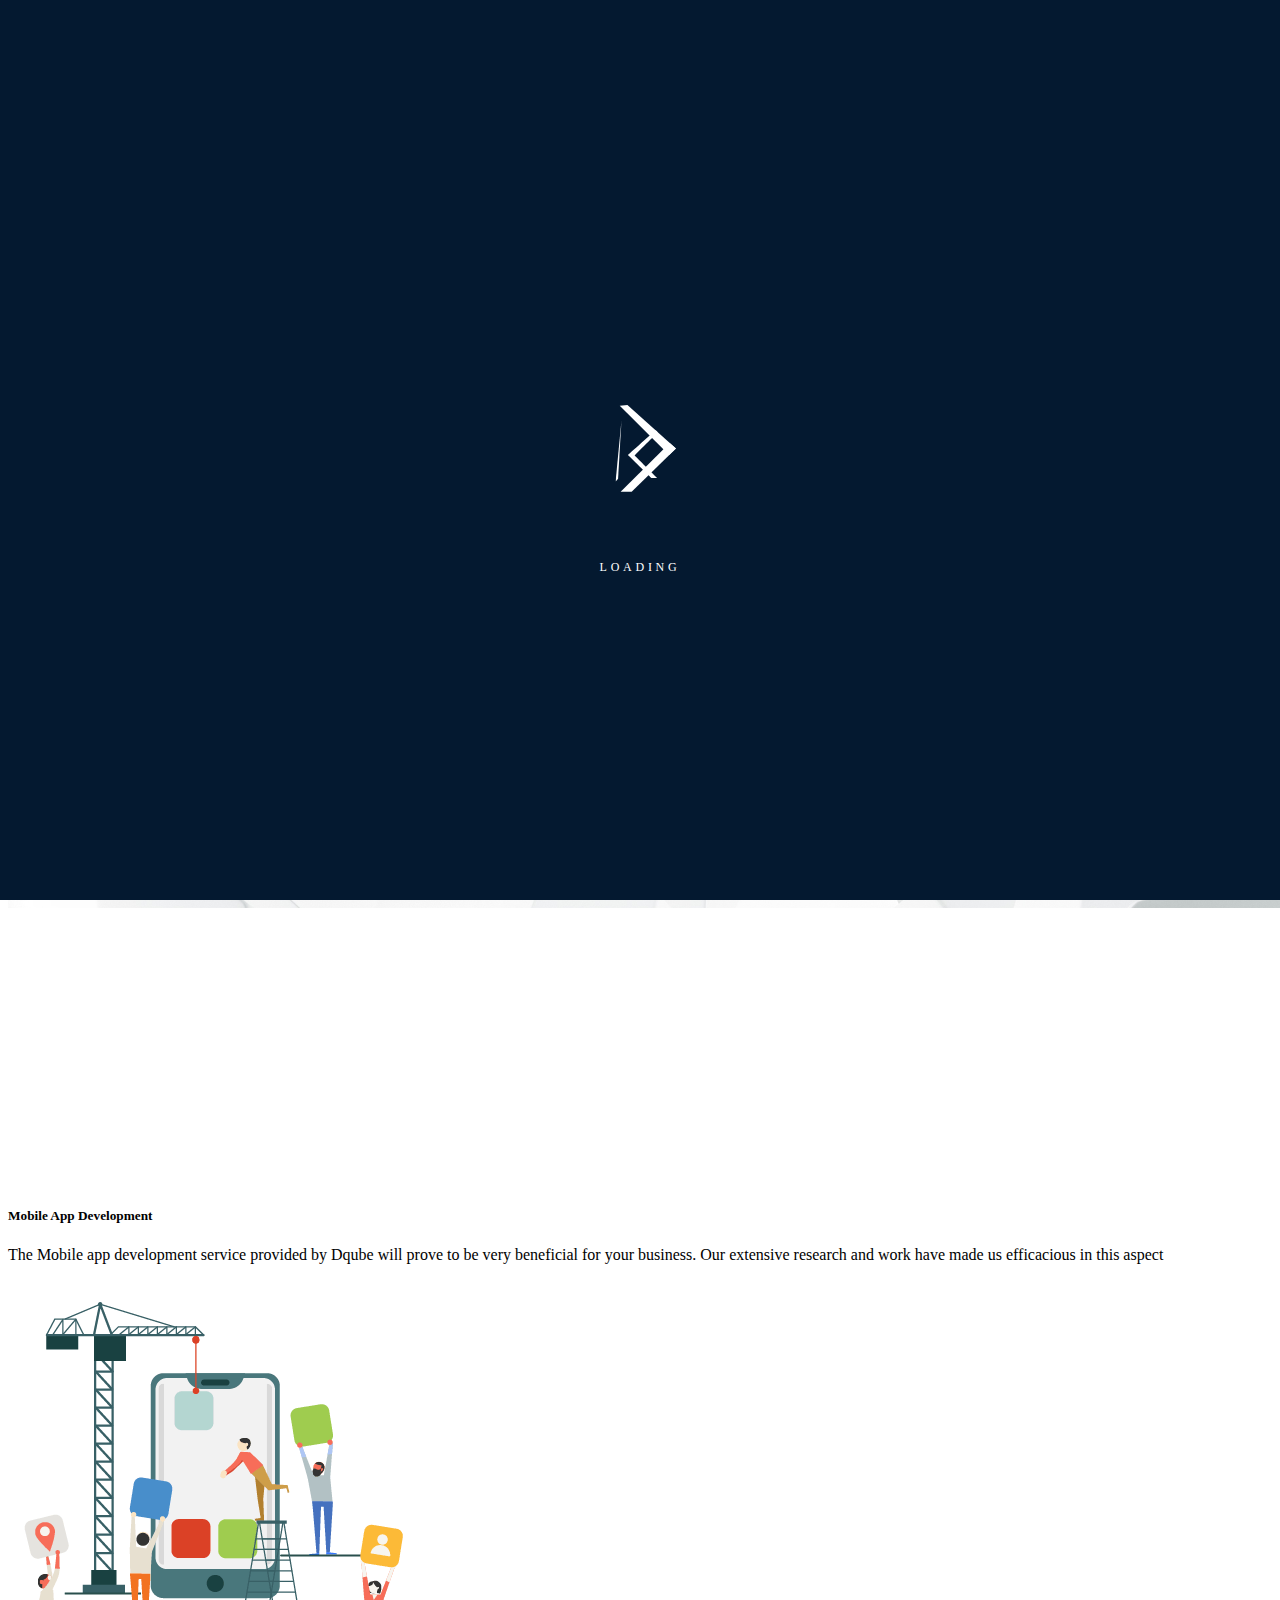
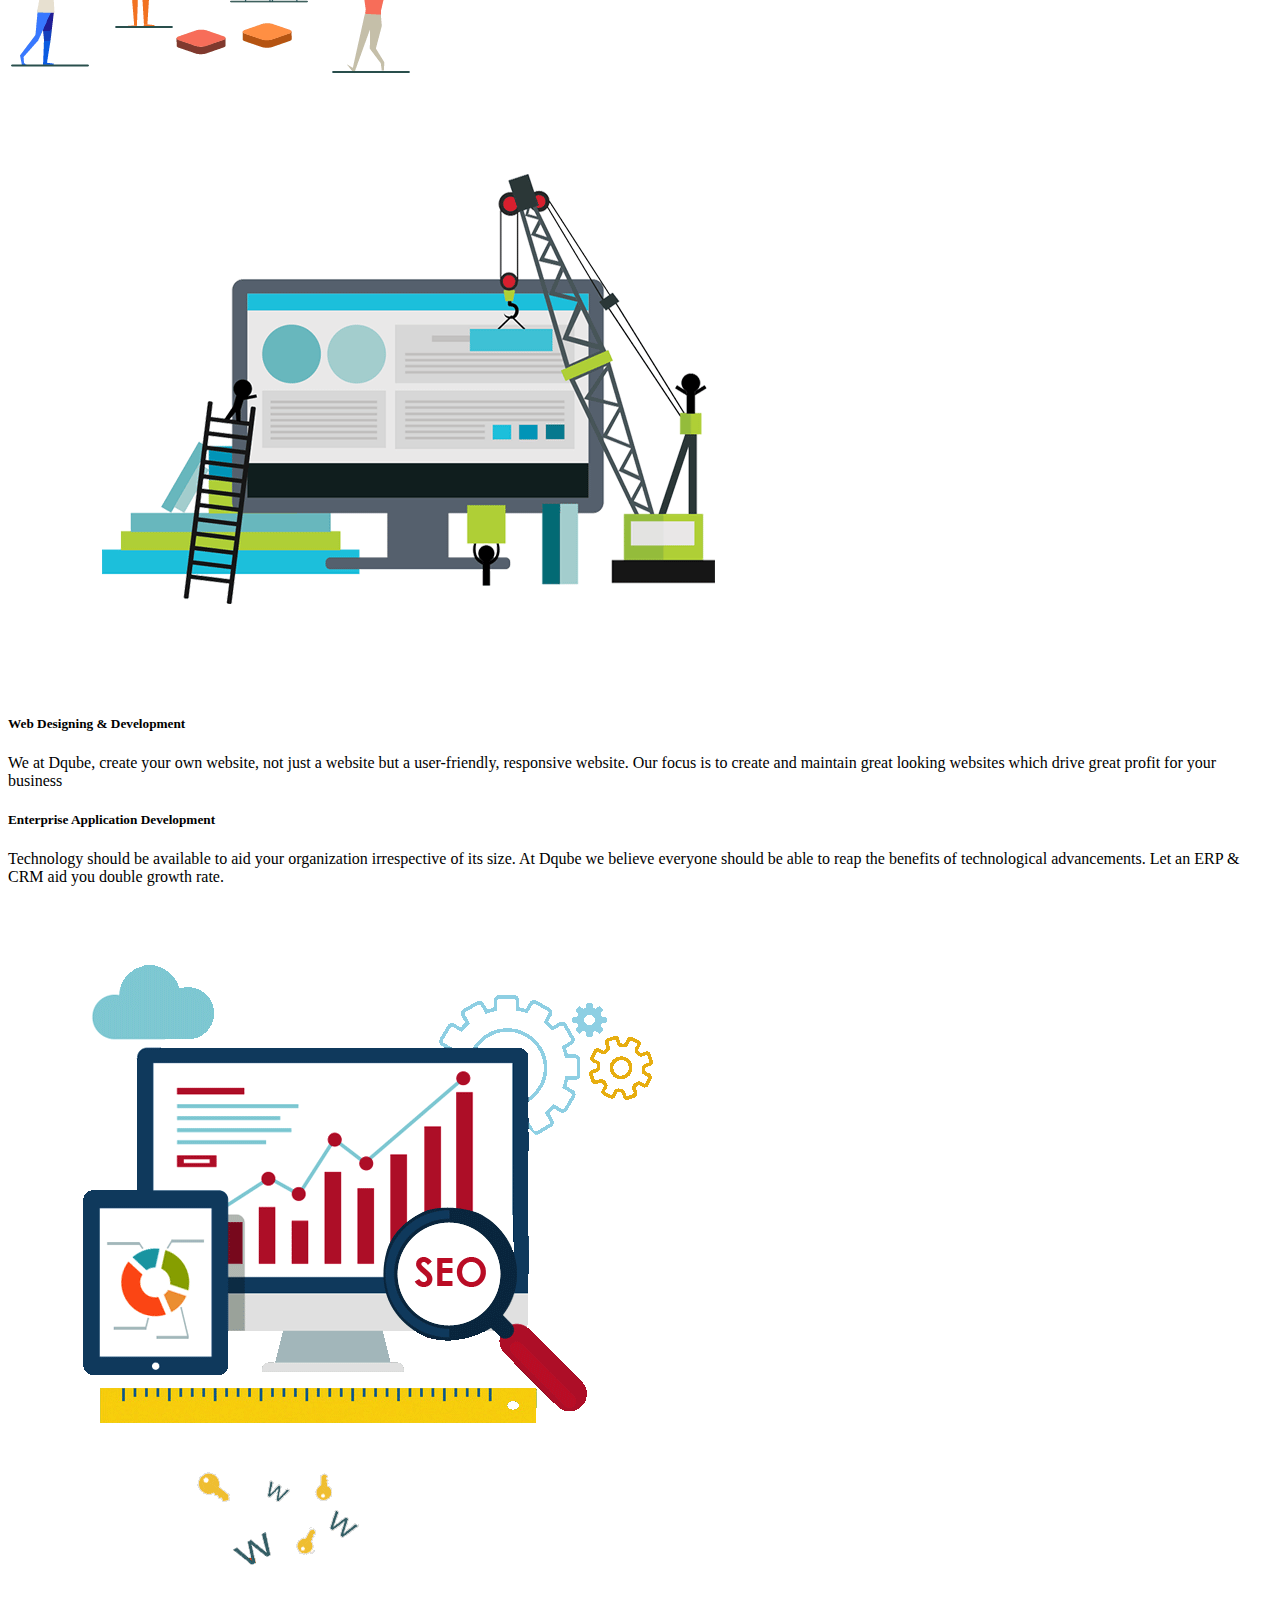
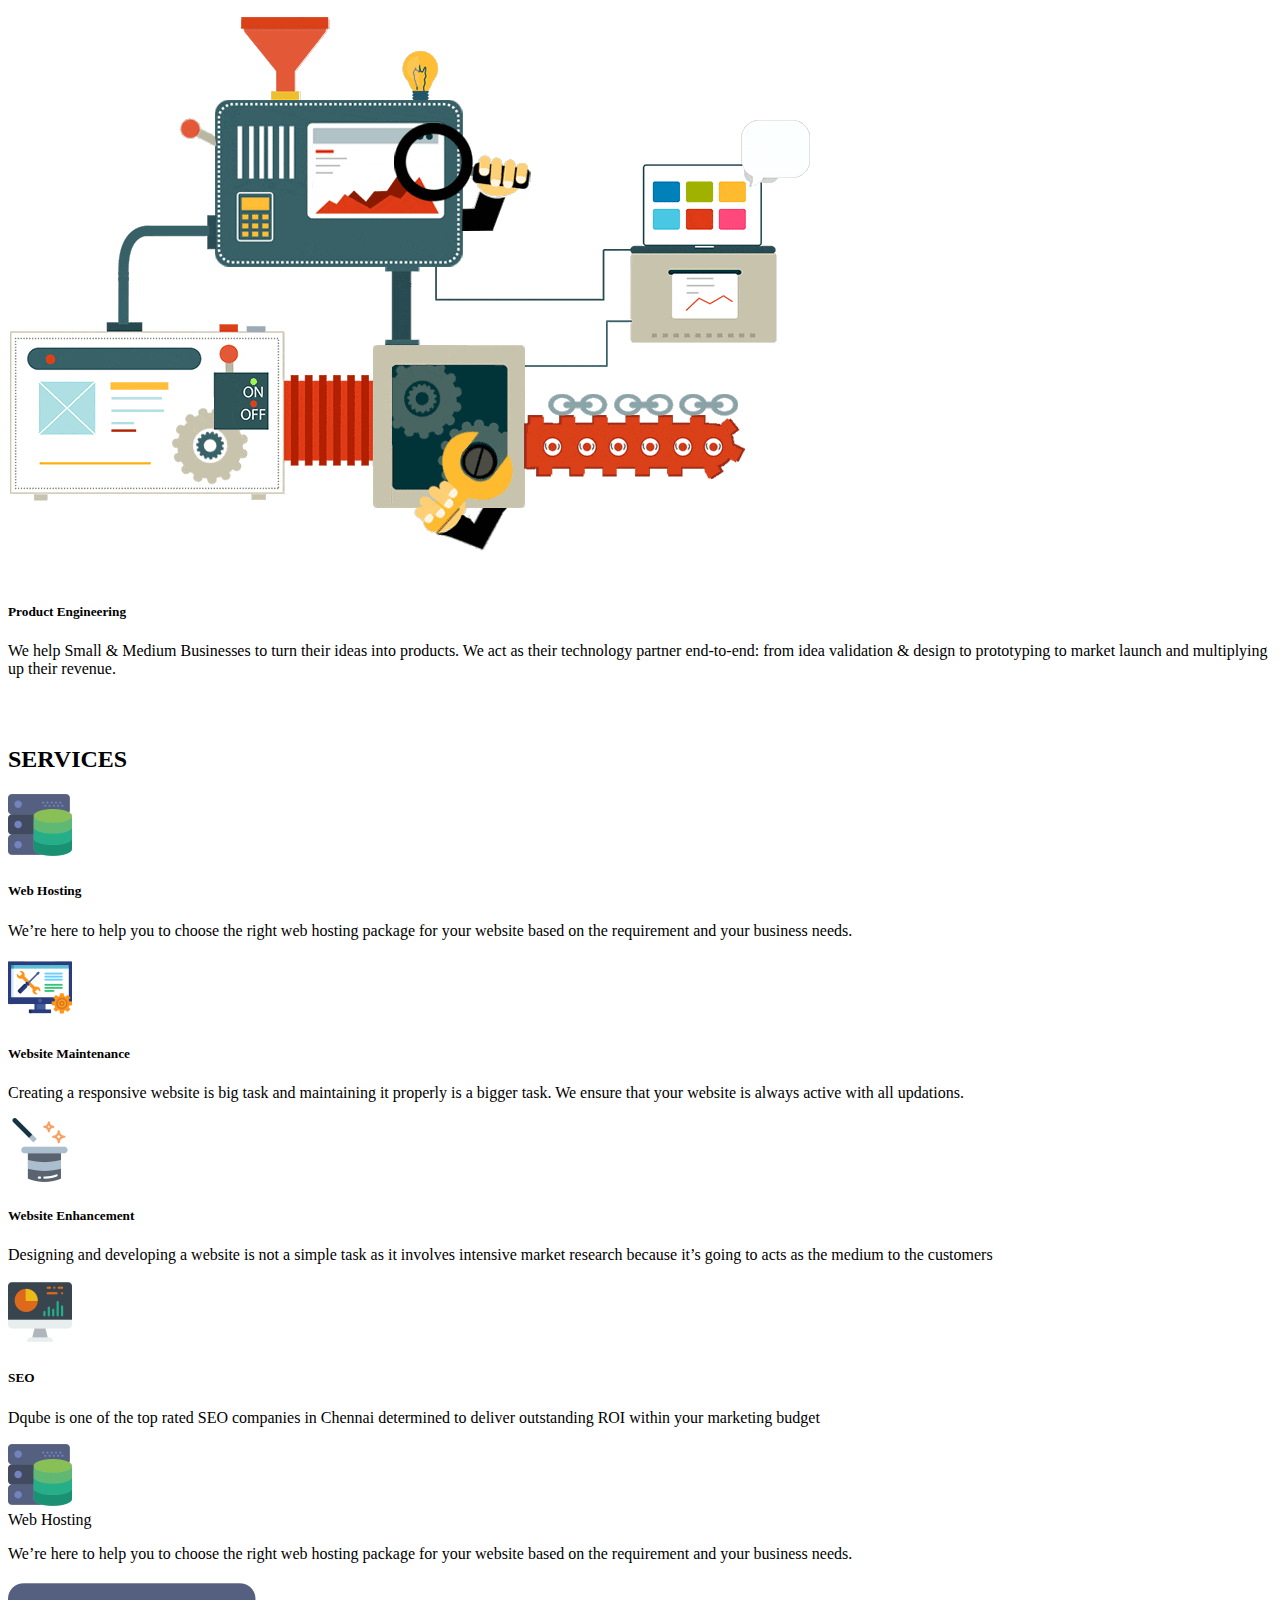
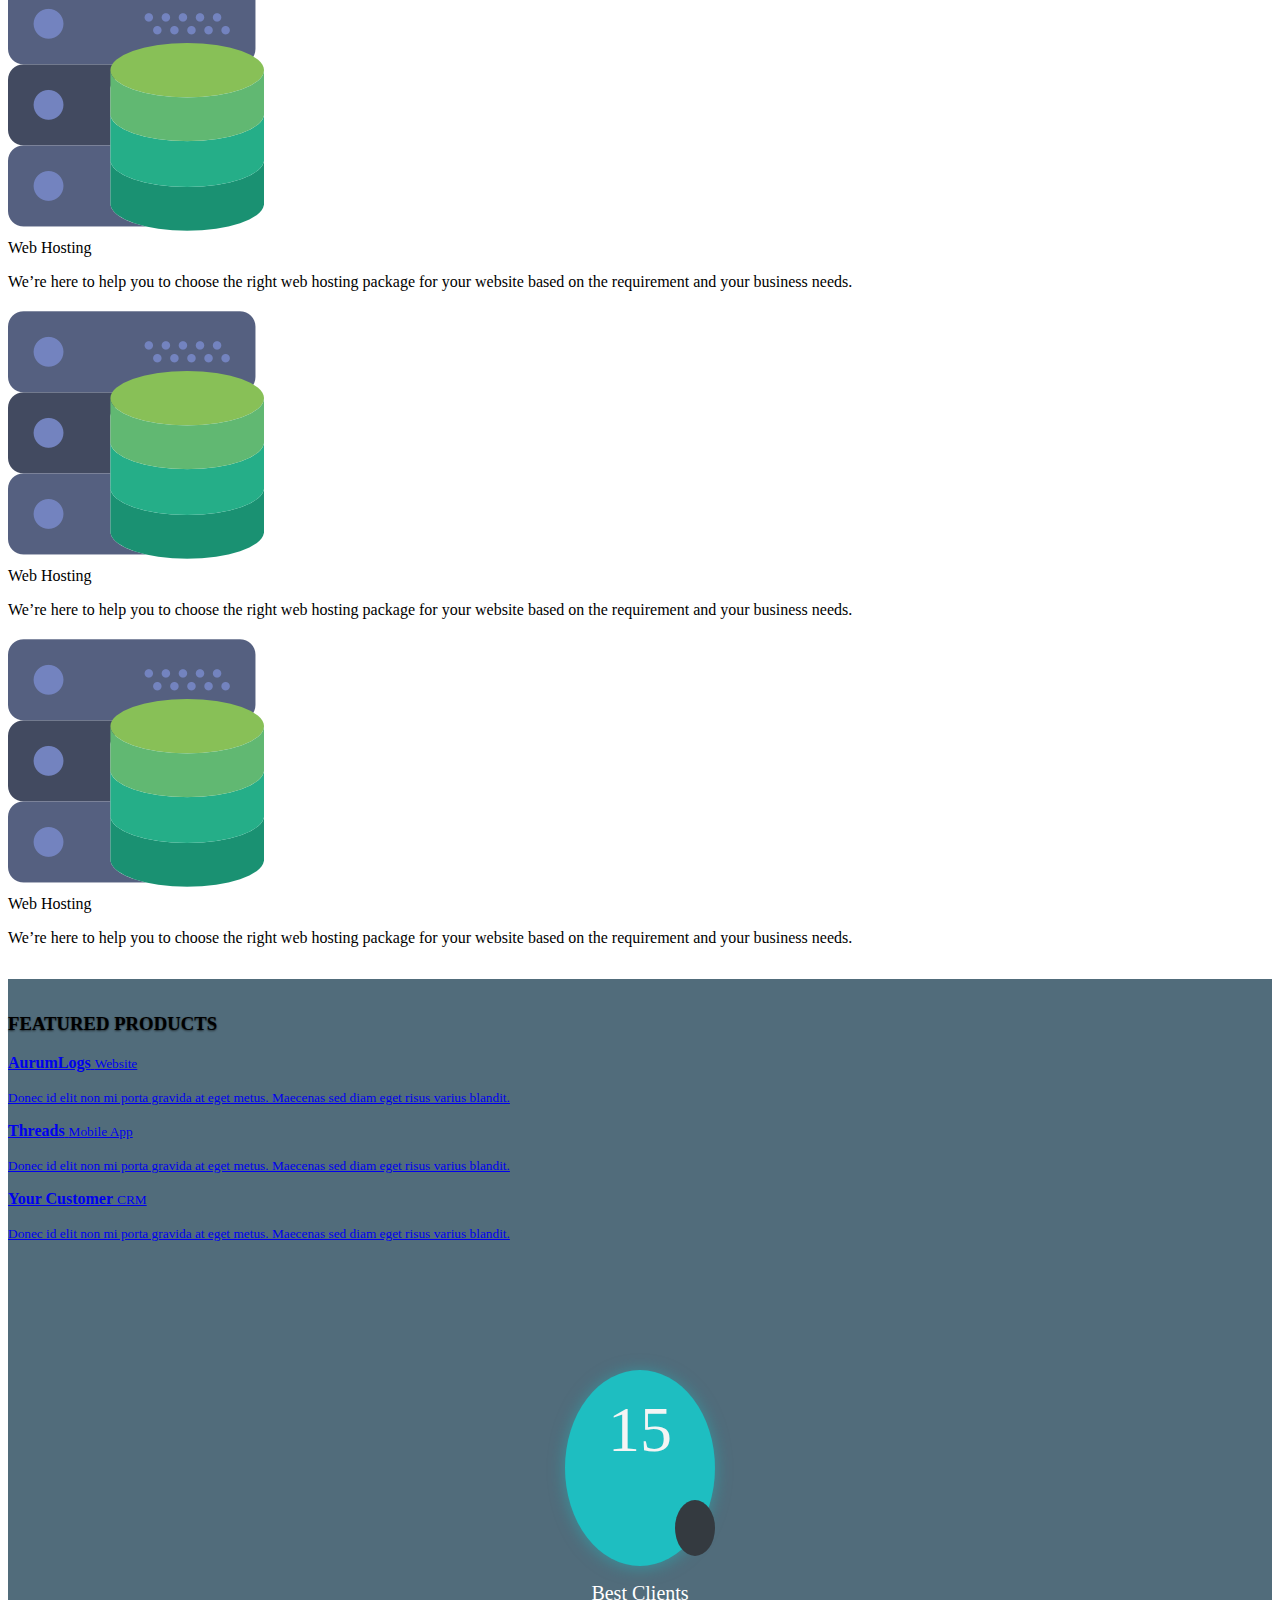
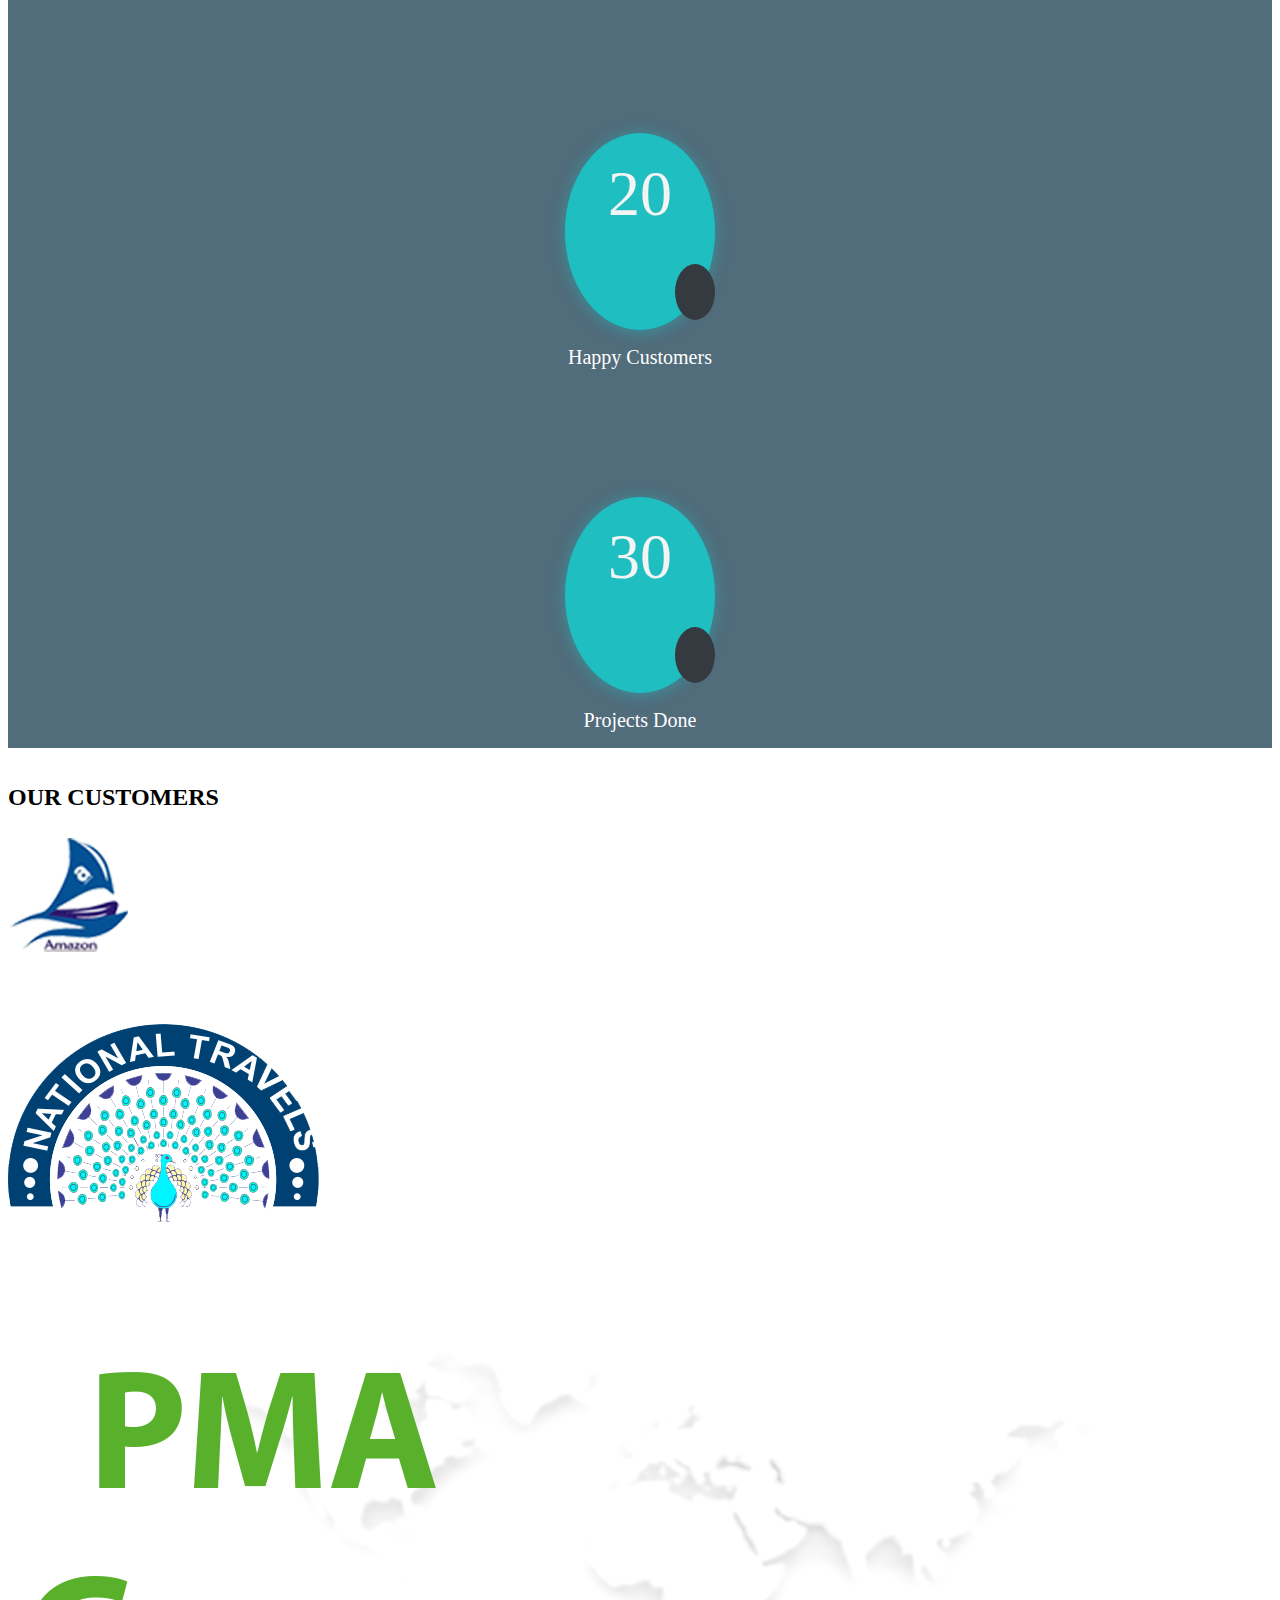
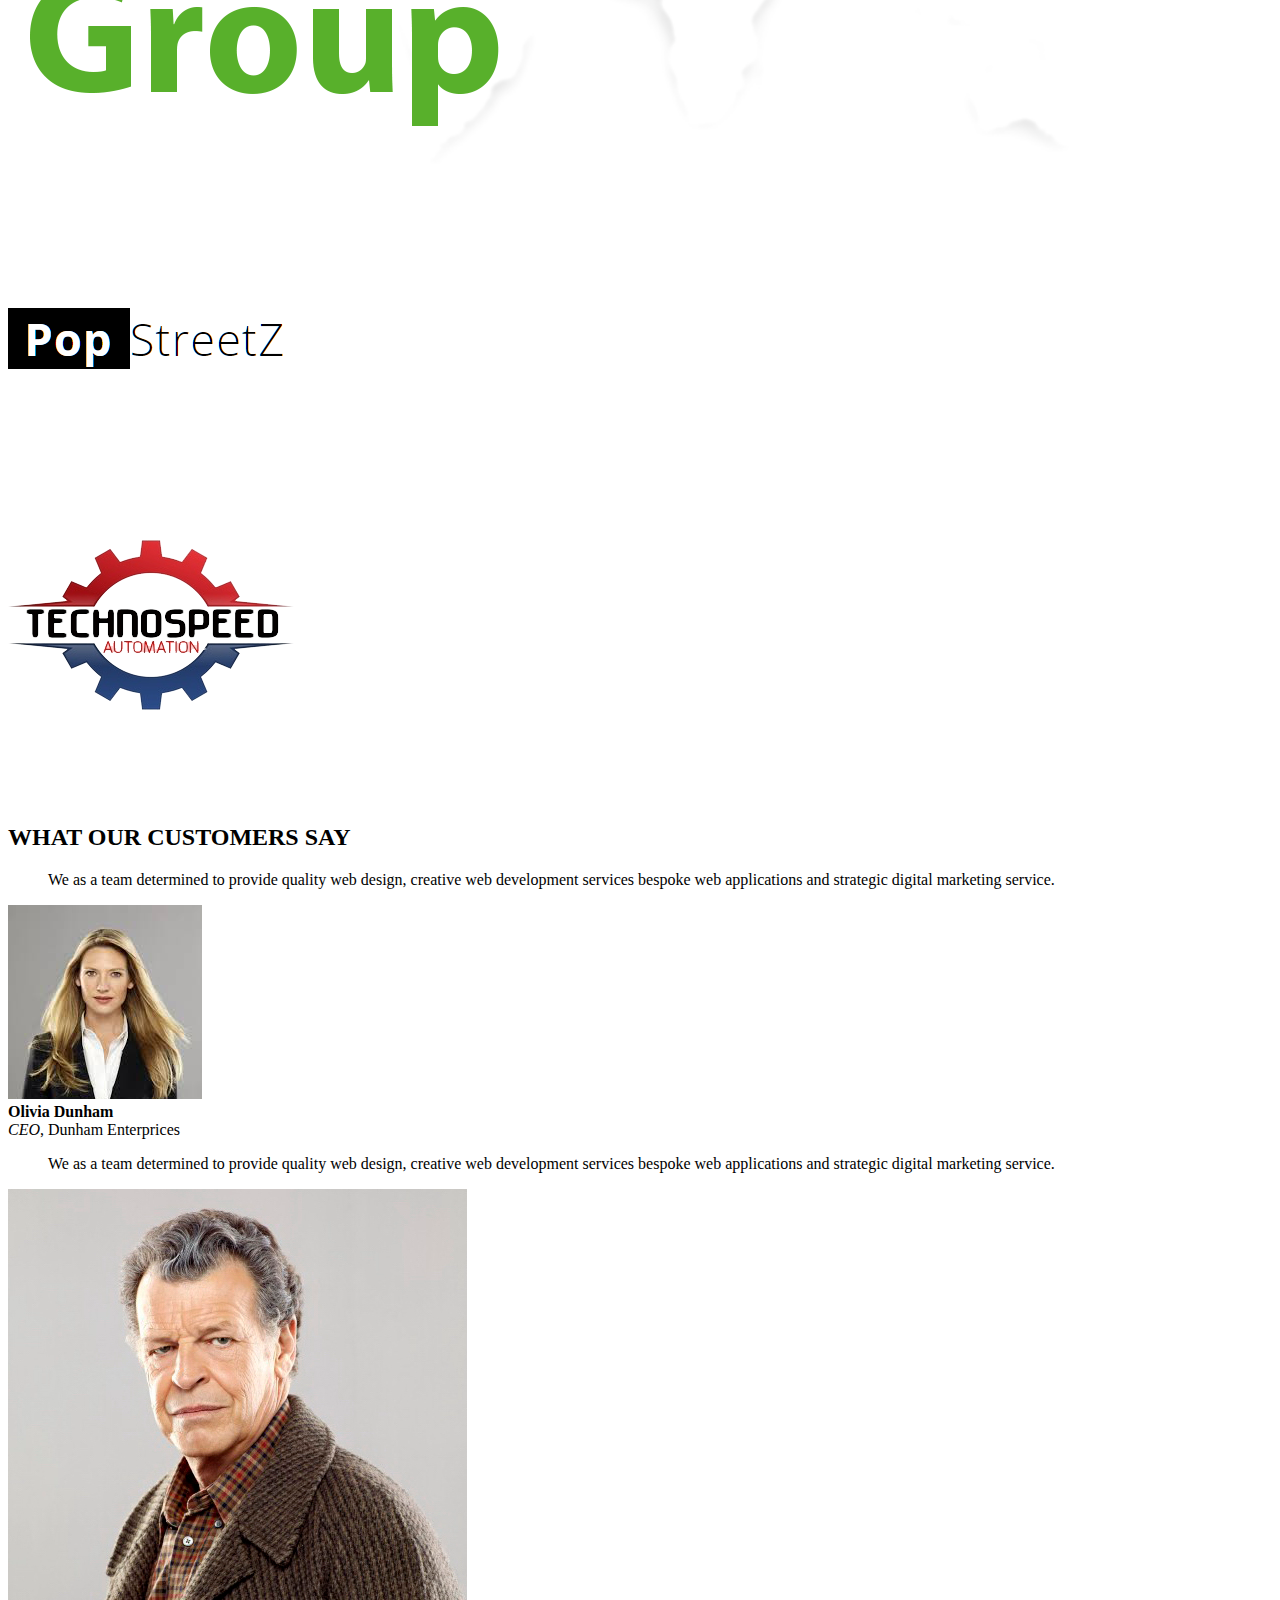
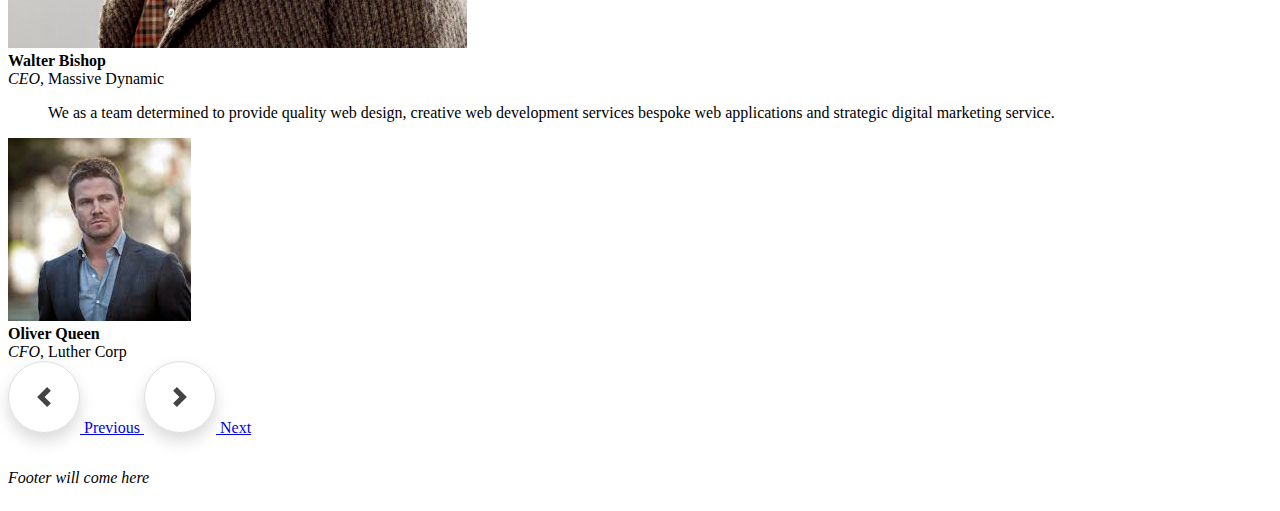
<file: index.html>
<!DOCTYPE html>
<html>

<head>
  <title>DQube Global Software Services | Design Develope Deliver</title>

  <link rel="stylesheet" href="https://use.fontawesome.com/releases/v5.6.3/css/all.css" integrity="sha384-UHRtZLI+pbxtHCWp1t77Bi1L4ZtiqrqD80Kn4Z8NTSRyMA2Fd33n5dQ8lWUE00s/"
    crossorigin="anonymous">
  <link rel="stylesheet" href="https://stackpath.bootstrapcdn.com/bootstrap/4.2.1/css/bootstrap.min.css" integrity="sha384-GJzZqFGwb1QTTN6wy59ffF1BuGJpLSa9DkKMp0DgiMDm4iYMj70gZWKYbI706tWS"
    crossorigin="anonymous" />
  <link rel="stylesheet" href="assets/css/bootstrap.overrides.css" />
  <link rel="stylesheet" href="assets/css/dqgss.css" />

  <script src="https://code.jquery.com/jquery-3.3.1.min.js" integrity="sha256-FgpCb/KJQlLNfOu91ta32o/NMZxltwRo8QtmkMRdAu8="
    crossorigin="anonymous"></script>
  <script src="https://cdnjs.cloudflare.com/ajax/libs/popper.js/1.14.6/umd/popper.min.js" integrity="sha384-wHAiFfRlMFy6i5SRaxvfOCifBUQy1xHdJ/yoi7FRNXMRBu5WHdZYu1hA6ZOblgut"
    crossorigin="anonymous"></script>
  <script src="https://stackpath.bootstrapcdn.com/bootstrap/4.2.1/js/bootstrap.min.js" integrity="sha384-B0UglyR+jN6CkvvICOB2joaf5I4l3gm9GU6Hc1og6Ls7i6U/mkkaduKaBhlAXv9k"
    crossorigin="anonymous"></script>

  <script src="assets/js/jquery.scrollstop.min.js"></script>
  <script src="assets/js/dqgss.js"></script>

</head>

<body class="loading">
  <div class="loader">
    <div class="spinner">
      <svg>
        <g transform="translate(-2.7356568,-1.5087616)" id="layer1">
          <path id="rect826" d="M 22.684501,1.6337611 103.48343,73.813242 92.16214,84.882482 9.8889716,2.9366981 Z"
            style="opacity:1;fill:#ffffff;fill-opacity:1;stroke:none;stroke-width:0.25;stroke-linecap:round;stroke-linejoin:round;stroke-miterlimit:4;stroke-dasharray:none;stroke-dashoffset:0;stroke-opacity:1;paint-order:fill markers stroke" />
          <path style="opacity:1;fill:#ffffff;fill-opacity:1;stroke:none;stroke-width:0.25;stroke-linecap:round;stroke-linejoin:round;stroke-miterlimit:4;stroke-dasharray:none;stroke-dashoffset:0;stroke-opacity:1;paint-order:fill markers stroke"
            d="M 29.700326,145.99273 103.48343,73.813242 93.21124,64.654762 11.358954,146.02614 Z" id="path829" />
          <path id="path831" d="m 69.680932,43.738718 c 0,0 3.709348,3.292233 3.709348,3.292233 0,0 -38.739735,38.637131 -38.739735,38.637131 0,0 37.537525,37.520328 37.537525,37.520328 0,0 -9.630789,-0.0405 -9.630789,-0.0405 0,0 -39.08481,-38.178998 -39.08481,-38.178998 0,0 46.208461,-41.230194 46.208461,-41.230194 z"
            style="fill:#ffffff;fill-opacity:1;stroke:none;stroke-width:0.26458332px;stroke-linecap:butt;stroke-linejoin:miter;stroke-opacity:1" />
          <path id="path837" d="m 2.9065566,129.25496 c 0,0 4.142677,-4.67722 4.142677,-4.67722 0,0 5.6794774,-97.419739 5.6794774,-97.419739 0,0 -9.8221544,102.096959 -9.8221544,102.096959 z"
            style="fill:#ffffff;fill-opacity:1;stroke:none;stroke-width:0.26499999;stroke-linecap:square;stroke-linejoin:miter;stroke-miterlimit:4;stroke-dasharray:none;stroke-opacity:1" />
        </g>
      </svg>
    </div>
  </div>
  <div class="banner">
    <!-- <video autoplay muted loop id="banner_video">
      <source src="assets/video/bannerbg.mp4" type="video/mp4">
      
    </video> -->
    <div class="banner-content">
      <nav class="navbar navbar-expand-lg navbar-light fixed-top d-none" id="primary_nav">
        <div class="container">
          <a class="navbar-brand" href="#">
            <img src="assets/image/logo_plain.svg" width="30" height="30" alt="">
            <span class="navbar-brand-text">
              DQUBE Global
            </span>
          </a>
          <button class="navbar-toggler" type="button" data-toggle="collapse" data-target="#navbarSupportedContent1"
            aria-controls="navbarSupportedContent1" aria-expanded="false" aria-label="Toggle navigation">
            <span class="navbar-toggler-icon"></span>
          </button>

          <div class="collapse navbar-collapse" id="navbarSupportedContent1">
            <ul class="navbar-nav ml-auto">
              <li class="nav-item active">
                <a class="nav-link px-3 px-xxl-4" href="index.html">
                  <i class="fas fa-home mr-1"></i>
                  Home <span class="sr-only">(current)</span></a>
              </li>
              <li class="nav-item">
                <a class="nav-link px-3 px-xxl-4" href="blog.html">
                  <i class="fas fa-blog mr-1"></i>
                  Blog</a>
              </li>
              <li class="nav-item dropdown">
                <a class="nav-link px-3 px-xxl-4" href="#" id="navbarDropdown" role="button" data-toggle="dropdown"
                  aria-haspopup="true" aria-expanded="false">
                  <i class="fas fa-cogs mr-1"></i>
                  Services
                </a>
                <div class="dropdown-menu shadow" aria-labelledby="navbarDropdown">
                  <a class="dropdown-item" href="#">Web Solutions</a>
                  <a class="dropdown-item" href="#">Mobile Solutions</a>
                  <a class="dropdown-item" href="#">Enterprise Solutions</a>
                  <a class="dropdown-item" href="#">Product Engineering</a>
                </div>
              </li>


              <li class="nav-item dropdown">
                <a class="nav-link px-3 px-xxl-4" href="#" id="navbarDropdown" role="button" data-toggle="dropdown"
                  aria-haspopup="true" aria-expanded="false">
                  <i class="fas fa-building mr-1"></i>
                  Company

                </a>
                <div class="dropdown-menu shadow" aria-labelledby="navbarDropdown">
                  <a class="dropdown-item" href="#">About us</a>
                  <a class="dropdown-item" href="#">Birth of DQUBE</a>
                  <a class="dropdown-item" href="#">Life at DQUBE</a>
                </div>
              </li>

              <li class="nav-item">
                <a class="nav-link px-3 px-xxl-4" href="contect.html">
                  <i class="fas fa-comment-alt mr-1"></i>
                  Contact</a>
              </li>

            </ul>
            <form class="form-inline my-2 my-lg-0 d-none">
              <input class="form-control mr-sm-2" type="search" placeholder="Search" aria-label="Search">
              <button class="btn btn-outline-success my-2 my-sm-0" type="submit">Search</button>
            </form>
          </div>
        </div>
      </nav>
      <!-- <video class="d-none" autoplay muted loop id="banner_video_blur">
        <source src="assets/video/bannerbg.mp4" type="video/mp4">
        <source src="assets/video/bannerbg_tech.webm" type="video/webm">
      </video> -->
      <!-- <div class="container py-4">
        <img class="mb-5 banner-logo" src="assets/image/logo.jpg" />


        <div class="banner-text w-75 text-white mt-5 text-shadow">


          <h2>Need to scale your business? <small class="d-block mt-2">We are with you every step of the way. Talk to
              our experts today.</small></h2>


          <div class="my-4 subtitle">We develope not only software, but also create great Values to your business
            through
            <br />
            digital
            technologies.</div>

          <button class="btn btn-danger my-4 shadow d-xxl-none">Drop your requirement</button>
          <button class="btn btn-danger btn-lg my-4 shadow d-none d-xxl-inline-block">Drop your requirement</button>
        </div>
      </div> -->
    </div>



  </div>

  <main>
    <nav class="navbar navbar-expand-lg navbar-light fixed-top" id="secondary_nav">
      <div class="container">
        <a class="navbar-brand" href="#">
          <img src="assets/image/logo_plain.svg" alt="DQUBE Logo">
        </a>
        <button class="navbar-toggler" type="button" data-toggle="collapse" data-target="#navbarSupportedContent"
          aria-controls="navbarSupportedContent" aria-expanded="false" aria-label="Toggle navigation">
          <span class="navbar-toggler-icon"></span>
        </button>

        <div class="collapse navbar-collapse" id="navbarSupportedContent">
          <ul class="navbar-nav mr-auto flex-fill justify-content-center">

            <li class="nav-item">
              <a class="nav-link px-3 px-xxl-4" href="blog.html">
                Blog
                <i class="fas fa-blog ml-1"></i>
              </a>
            </li>
            <li class="nav-item dropdown">
              <a class="nav-link px-3 px-xxl-4" href="#" id="navbarDropdown" role="button" data-toggle="dropdown"
                aria-haspopup="true" aria-expanded="false">

                Services
                <i class="fas fa-cogs ml-1" style="transform:scaleX(-1)"></i>
              </a>
              <div class="dropdown-menu shadow" aria-labelledby="navbarDropdown">
                <a class="dropdown-item" href="#">Web Solutions</a>
                <a class="dropdown-item" href="#">Mobile Solutions</a>
                <a class="dropdown-item" href="#">Enterprise Solutions</a>
                <a class="dropdown-item" href="#">Product Engineering</a>
              </div>
            </li>


          </ul>

          <ul class="navbar-nav ml-auto flex-fill justify-content-center">

            <li class="nav-item dropdown">
              <a class="nav-link px-3 px-xxl-4" href="#" id="navbarDropdown" role="button" data-toggle="dropdown"
                aria-haspopup="true" aria-expanded="false">
                <i class="fas fa-building mr-1"></i>
                Company

              </a>
              <div class="dropdown-menu shadow" aria-labelledby="navbarDropdown">
                <a class="dropdown-item" href="#">About us</a>
                <a class="dropdown-item" href="#">Birth of DQUBE</a>
                <a class="dropdown-item" href="#">Life at DQUBE</a>
              </div>
            </li>

            <li class="nav-item">
              <a class="nav-link px-3 px-xxl-4" href="contect.html">
                <i class="fas fa-comment-alt mr-1"></i>
                Contact</a>
            </li>

          </ul>
          <form class="form-inline my-2 my-lg-0 d-none">
            <input class="form-control mr-sm-2" type="search" placeholder="Search" aria-label="Search">
            <button class="btn btn-outline-success my-2 my-sm-0" type="submit">Search</button>
          </form>
        </div>
      </div>
    </nav>

    <section class="bg-white">

      <div class="container my-5">

        <div class="row">
          <div class="col-6 text-right">
            <div class="row py-4">
              <div class="col-8">
                <h5 class="mb-2">Mobile App Development</h5>
                <p>The Mobile app development service provided by Dqube will prove to be very beneficial for your
                  business.
                  Our extensive research and work have made us efficacious in this aspect</p>

              </div>
              <div class="col-4">
                <img class="img-fluid" src="assets/image/mobileappdevelopement.gif">
              </div>

            </div>

          </div>
          <div class="col-6 border-left">

            <div class="row py-4">
              <div class="col-4">
                <img class="img-fluid" src="assets/image/websiteDesign.gif">
              </div>
              <div class="col-8">
                <h5 class="mb-2">Web Designing & Development</h5>
                <p>We at Dqube, create your own website, not just a website but a user-friendly, responsive website.
                  Our focus is to create and maintain great looking websites which drive great profit for your business</p>


              </div>


            </div>
          </div>

        </div>
        <div class="row border-top">
          <div class="col-6 text-right">

            <div class="row py-4">
              <div class="col-8">
                <h5 class="mb-2">Enterprise Application Development</h5>
                <p>Technology should be available to aid your organization irrespective of its size. At Dqube we
                  believe
                  everyone should be able to reap the benefits of technological advancements. Let an ERP & CRM aid you
                  double
                  growth rate.</p>

              </div>
              <div class="col-4">
                <img class="img-fluid" src="assets/image/EnterpriseApp.gif">
              </div>

            </div>

          </div>
          <div class="col-6 border-left">

            <div class="row py-4">
              <div class="col-4">
                <img class="img-fluid" src="assets/image/productDev.gif">
              </div>
              <div class="col-8">
                <h5 class="mb-2">Product Engineering</h5>
                <p>We help Small & Medium Businesses to turn their ideas into products. We act as their technology
                  partner end-to-end: from idea validation & design to prototyping to market launch and multiplying up
                  their revenue.</p>

              </div>


            </div>

          </div>

        </div>

      </div>
    </section>

    <section class="bg-light" id="secTetimonials">
      <div class="container py-4">
        <h2 class="mt-5 mb-5 text-center text-dark">SERVICES</h2>

        <div class="card-group text-center shadow-lg mb-5">
          <div class="card">

            <div class="card-body">
              <img src="assets/image/icons/hosting.png" class="m-auto" alt="Enhancement Icon" style="width:64px;" />
              <h5 class="card-title mt-3">Web Hosting</h5>
              <p class="card-text text-justify">We’re here to help you to choose the right web hosting package for your
                website
                based on the requirement and your business needs.</p>
            </div>
          </div>
          <div class="card">

            <div class="card-body">
              <img src="assets/image/icons/web_maintenenace.png" class="m-auto" alt="Enhancement Icon" style="width:64px;" />

              <h5 class="card-title mt-3">Website Maintenance</h5>
              <p class="card-text text-justify">Creating a responsive website is big task and maintaining it properly
                is a bigger
                task. We ensure that your website is always active with all updations.</p>
            </div>
          </div>
          <div class="card">

            <div class="card-body">
              <img src="assets/image/icons/enhancement.png" class="m-auto" alt="Enhancement Icon" style="width:64px;" />

              <h5 class="card-title mt-3">Website Enhancement</h5>
              <p class="card-text text-justify">Designing and developing a website is not a simple task as it involves
                intensive
                market research because it’s going to acts as the medium to the customers</p>
            </div>
          </div>
          <div class="card">

            <div class="card-body">
              <img src="assets/image/icons/seo.png" class="m-auto" alt="Enhancement Icon" style="width:64px;" />

              <h5 class="card-title mt-3">SEO</h5>
              <p class="card-text text-justify">Dqube is one of the top rated SEO companies in Chennai determined to
                deliver
                outstanding ROI within your marketing budget</p>
            </div>
          </div>
        </div>

        <div class="row d-none">
          <div class="col-3">
            <div class="px-5 text-center">
              <img class="img-fluid" src="assets/image/icons/hosting.png" style="width:64px;" />

            </div>

            <label>Web Hosting</label>
            <p>We’re here to help you to choose the right web hosting package for your website based on the requirement
              and your business needs.</p>
          </div>

          <div class="col-3">
            <div class="px-5 text-center">
              <img class="img-fluid w-75" src="assets/image/icons/hosting.png" />

            </div>

            <label>Web Hosting</label>
            <p>We’re here to help you to choose the right web hosting package for your website based on the requirement
              and your business needs.</p>
          </div>

          <div class="col-3">
            <div class="px-5 text-center">
              <img class="img-fluid w-75" src="assets/image/icons/hosting.png" />

            </div>

            <label>Web Hosting</label>
            <p>We’re here to help you to choose the right web hosting package for your website based on the requirement
              and your business needs.</p>
          </div>

          <div class="col-3">
            <div class="px-5 text-center">
              <img class="img-fluid w-75" src="assets/image/icons/hosting.png" />

            </div>

            <label>Web Hosting</label>
            <p>We’re here to help you to choose the right web hosting package for your website based on the requirement
              and your business needs.</p>
          </div>
        </div>
      </div>
    </section>

    <section class="bg-dark-transparent">

      <div class="container pb-4">

        <div class="row row-eq-height mb-5">


          <div class="col-12 col-md-4">
            <h3 class="mt-5 mb-4 text-shadow text-white">FEATURED PRODUCTS</h3>

            <div class="list-group shadow-lg">
              <a href="#" class="list-group-item list-group-item-action border-0 bg-light">
                <div class="d-flex w-100 justify-content-between">
                  <strong class="mb-1">AurumLogs</strong>
                  <small class="text-primary">Website</small>
                </div>

                <p class="mb-1"><small>Donec id elit non mi porta gravida at eget metus. Maecenas sed diam eget risus
                    varius
                    blandit.</small></p>
              </a>

              <a href="#" class="list-group-item list-group-item-action border-0 bg-light">
                <div class="d-flex w-100 justify-content-between">
                  <strong class="mb-1">Threads</strong>
                  <small class="text-primary">Mobile App</small>
                </div>
                <p class="mb-1"><small>Donec id elit non mi porta gravida at eget metus. Maecenas sed diam eget risus
                    varius
                    blandit.</small></p>
              </a>

              <a href="#" class="list-group-item list-group-item-action border-0 bg-light">
                <div class="d-flex w-100 justify-content-between">
                  <strong class="mb-1">Your Customer</strong>
                  <small class="text-primary">CRM</small>
                </div>
                <p class="mb-1"><small>Donec id elit non mi porta gravida at eget metus. Maecenas sed diam eget risus
                    varius
                    blandit.</small></p>
              </a>

            </div>
          </div>

          <div class="col-12 col-md-8 align-self-center text-center">

            <div class="row row-metric-circle">
              <div class="col">
                <div class="metric-circle">
                  15
                  <i class="fas fa-thumbs-up"></i>
                </div>
                <label>Best Clients</label>
              </div>
              <div class="col">
                <div class="metric-circle">
                  20
                  <i class="fas fa-smile"></i>
                </div>
                <label>Happy Customers</label>

              </div>
              <div class="col">
                <div class="metric-circle">
                  30
                  <i class="fas fa-tasks"></i>
                </div>

                <label>Projects Done</label>
              </div>
            </div>

          </div>
        </div>


      </div>

    </section>


    <section class="bg-light" id="secCustomer">
      <div class="container pt-3 pb-5">
        <h2 class="mt-5 mb-5 text-center text-dark">OUR CUSTOMERS</h2>
        <div class="row mt-3">
          <div class="col px-5 text-center">
            <img src="assets/image/customer_logos/amazongroup.png" class="img-fluid w-75" />
          </div>
          <div class="col px-5 text-center">
            <img src="assets/image/customer_logos/nationaltravels.png" class="img-fluid w-75" />
          </div>
          <div class="col px-5 text-center">
            <img src="assets/image/customer_logos/pma.png" class="img-fluid w-75" />
          </div>
          <div class="col px-5 text-center">
            <img src="assets/image/customer_logos/popstreet.PNG" class="img-fluid w-75" />
          </div>
          <div class="col px-5 text-center">
            <img src="assets/image/customer_logos/technospeed.png" class="img-fluid w-75" />
          </div>
        </div>
      </div>
    </section>

    <section class="bg-white" id="secTetimonials">

      <div class="container py-5">
        <h2 class="my-0 text-center text-dark">WHAT OUR CUSTOMERS SAY</h2>

        <div id="carouselExampleControls" class="carousel slide" data-ride="carousel">
          <div class="carousel-inner">
            <div class="carousel-item active py-5">
              <div class="row">
                <div class="col-3"></div>
                <div class="col-6">
                  <div class="card shadow-lg">
                    <div class="card-body">
                      <blockquote>We as a team determined to provide quality web design, creative web development
                        services
                        bespoke web applications and strategic digital marketing service.</blockquote>
                    </div>

                    <div class="card-body">
                      <div class="row row-eq-height">
                        <div class="col-2">
                          <img src="assets/image/faces/olivia.jpg" class="rounded-circle img-fluid" />
                        </div>
                        <div class="col-10">
                          <div><strong>Olivia Dunham</strong></div>
                          <div class="text-muted"><em>CEO</em>, Dunham Enterprices</div>
                        </div>
                      </div>
                    </div>
                  </div>
                </div>
                <div class="col-3"></div>
              </div>

            </div>
            <div class="carousel-item py-5">
              <div class="row">
                <div class="col-3"></div>
                <div class="col-6">
                  <div class="card shadow-lg">
                    <div class="card-body">
                      <blockquote>We as a team determined to provide quality web design, creative web development
                        services
                        bespoke web applications and strategic digital marketing service.</blockquote>
                    </div>

                    <div class="card-body">
                      <div class="row row-eq-height">
                        <div class="col-2">
                          <img src="assets/image/faces/walter.jpg" class="rounded-circle img-fluid" />
                        </div>
                        <div class="col-10">
                          <div><strong>Walter Bishop</strong></div>
                          <div class="text-muted"><em>CEO</em>, Massive Dynamic</div>
                        </div>
                      </div>
                    </div>
                  </div>
                </div>
                <div class="col-3"></div>
              </div>
            </div>
            <div class="carousel-item py-5">
              <div class="row">
                <div class="col-3"></div>
                <div class="col-6">
                  <div class="card shadow-lg">
                    <div class="card-body">
                      <blockquote>We as a team determined to provide quality web design, creative web development
                        services
                        bespoke web applications and strategic digital marketing service.</blockquote>
                    </div>

                    <div class="card-body">
                      <div class="row row-eq-height">
                        <div class="col-2">
                          <img src="assets/image/faces/oliver.jpg" class="rounded-circle img-fluid" />
                        </div>
                        <div class="col-10">
                          <div><strong>Oliver Queen</strong></div>
                          <div class="text-muted"><em>CFO</em>, Luther Corp</div>
                        </div>
                      </div>
                    </div>
                  </div>
                </div>
                <div class="col-3"></div>
              </div>
            </div>
          </div>
          <a class="carousel-control-prev justify-content-end" href="#carouselExampleControls" role="button" data-slide="prev">
            <span class="carousel-control-prev-icon" aria-hidden="true"></span>
            <span class="sr-only">Previous</span>
          </a>
          <a class="carousel-control-next justify-content-start" href="#carouselExampleControls" role="button"
            data-slide="next">
            <span class="carousel-control-next-icon" aria-hidden="true"></span>
            <span class="sr-only">Next</span>
          </a>
        </div>
      </div>

    </section>

    <section class="bg-primary">
      <div class="container text-center py-5 my-5">
        <em class="text-white">Footer will come here</em>
      </div>
    </section>

  </main>

</body>

</html>
</file>
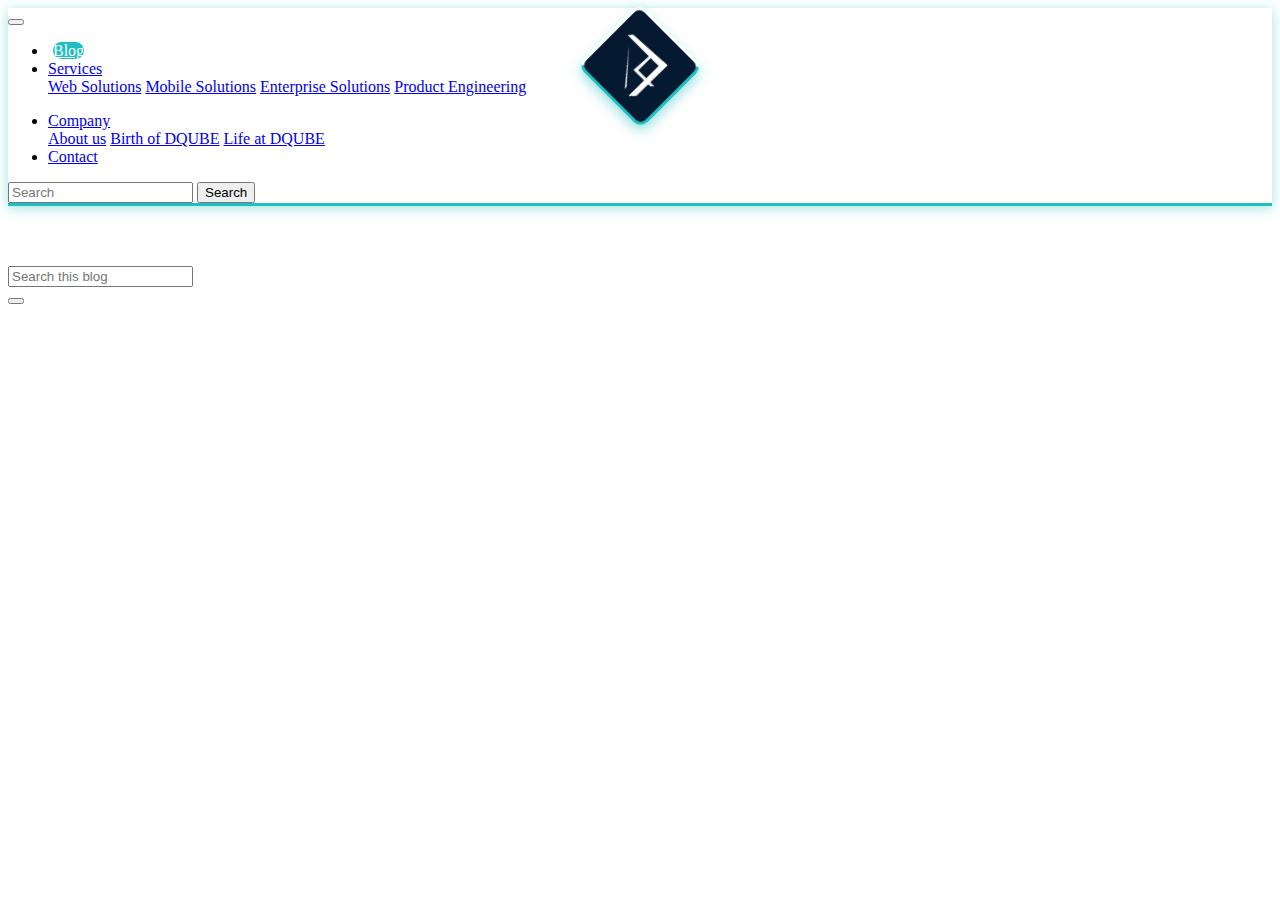
<file: blog.html>
<!DOCTYPE html>
<html>

<head>
  <title>Blog | DQube Global Software Services | Design Develope Deliver</title>

  <link rel="stylesheet" href="https://use.fontawesome.com/releases/v5.6.3/css/all.css"
    integrity="sha384-UHRtZLI+pbxtHCWp1t77Bi1L4ZtiqrqD80Kn4Z8NTSRyMA2Fd33n5dQ8lWUE00s/" crossorigin="anonymous">
  <link rel="stylesheet" href="https://stackpath.bootstrapcdn.com/bootstrap/4.2.1/css/bootstrap.min.css"
    integrity="sha384-GJzZqFGwb1QTTN6wy59ffF1BuGJpLSa9DkKMp0DgiMDm4iYMj70gZWKYbI706tWS" crossorigin="anonymous" />
  <link rel="stylesheet" href="assets/css/bootstrap.overrides.css" />
  <link rel="stylesheet" href="assets/css/blog.css" />

  <script src="https://code.jquery.com/jquery-3.3.1.min.js"
    integrity="sha256-FgpCb/KJQlLNfOu91ta32o/NMZxltwRo8QtmkMRdAu8=" crossorigin="anonymous"></script>
  <script src="https://cdnjs.cloudflare.com/ajax/libs/popper.js/1.14.6/umd/popper.min.js"
    integrity="sha384-wHAiFfRlMFy6i5SRaxvfOCifBUQy1xHdJ/yoi7FRNXMRBu5WHdZYu1hA6ZOblgut"
    crossorigin="anonymous"></script>
  <script src="https://stackpath.bootstrapcdn.com/bootstrap/4.2.1/js/bootstrap.min.js"
    integrity="sha384-B0UglyR+jN6CkvvICOB2joaf5I4l3gm9GU6Hc1og6Ls7i6U/mkkaduKaBhlAXv9k"
    crossorigin="anonymous"></script>


</head>

<body>
  <nav class="navbar navbar-expand-lg navbar-light fixed-top">
    <div class="container">
      <a class="navbar-brand" href="index.html">
        <img src="assets/image/logo_plain.svg" alt="DQUBE Logo">
      </a>
      <button class="navbar-toggler" type="button" data-toggle="collapse" data-target="#navbarSupportedContent"
        aria-controls="navbarSupportedContent" aria-expanded="false" aria-label="Toggle navigation">
        <span class="navbar-toggler-icon"></span>
      </button>

      <div class="collapse navbar-collapse" id="navbarSupportedContent">
        <ul class="navbar-nav mr-auto flex-fill justify-content-center">

          <li class="nav-item">
            <a class="nav-link px-3 px-xxl-4 active" href="blog.html">
              Blog
              <i class="fas fa-blog ml-1"></i>
            </a>
          </li>
          <li class="nav-item dropdown">
            <a class="nav-link px-3 px-xxl-4" href="#" id="navbarDropdown" role="button" data-toggle="dropdown"
              aria-haspopup="true" aria-expanded="false">

              Services
              <i class="fas fa-cogs ml-1" style="transform:scaleX(-1)"></i>
            </a>
            <div class="dropdown-menu shadow" aria-labelledby="navbarDropdown">
              <a class="dropdown-item" href="#">Web Solutions</a>
              <a class="dropdown-item" href="#">Mobile Solutions</a>
              <a class="dropdown-item" href="#">Enterprise Solutions</a>
              <a class="dropdown-item" href="#">Product Engineering</a>
            </div>
          </li>


        </ul>

        <ul class="navbar-nav ml-auto flex-fill justify-content-center">

          <li class="nav-item dropdown">
            <a class="nav-link px-3 px-xxl-4" href="#" id="navbarDropdown" role="button" data-toggle="dropdown"
              aria-haspopup="true" aria-expanded="false">
              <i class="fas fa-building mr-1"></i>
              Company

            </a>
            <div class="dropdown-menu shadow" aria-labelledby="navbarDropdown">
              <a class="dropdown-item" href="#">About us</a>
              <a class="dropdown-item" href="#">Birth of DQUBE</a>
              <a class="dropdown-item" href="#">Life at DQUBE</a>
            </div>
          </li>

          <li class="nav-item">
            <a class="nav-link px-3 px-xxl-4" href="contect.html">
              <i class="fas fa-comment-alt mr-1"></i>
              Contact</a>
          </li>

        </ul>
        <form class="form-inline my-2 my-lg-0 d-none">
          <input class="form-control mr-sm-2" type="search" placeholder="Search" aria-label="Search">
          <button class="btn btn-outline-success my-2 my-sm-0" type="submit">Search</button>
        </form>
      </div>
    </div>
  </nav>


  <main class="pt-5">
    <div class="container mt-4">
      <div class="row">
        <div class="col-sm-8">

        </div>
        <div class="col-sm-4">
          <div class="card border-0 bg-light">
            <div class="card-body">
              <div class="input-group mb-3 input-group-sm">
                <input class="form-control" placeholder="Search this blog" />
                <div class="input-group-append">
                  <button class="btn btn-secondary"><i class="fas fa-search"></i></button>
                </div>
              </div>

            </div>
          </div>
        </div>
      </div>
    </div>

  </main>

</body>

</html>
</file>
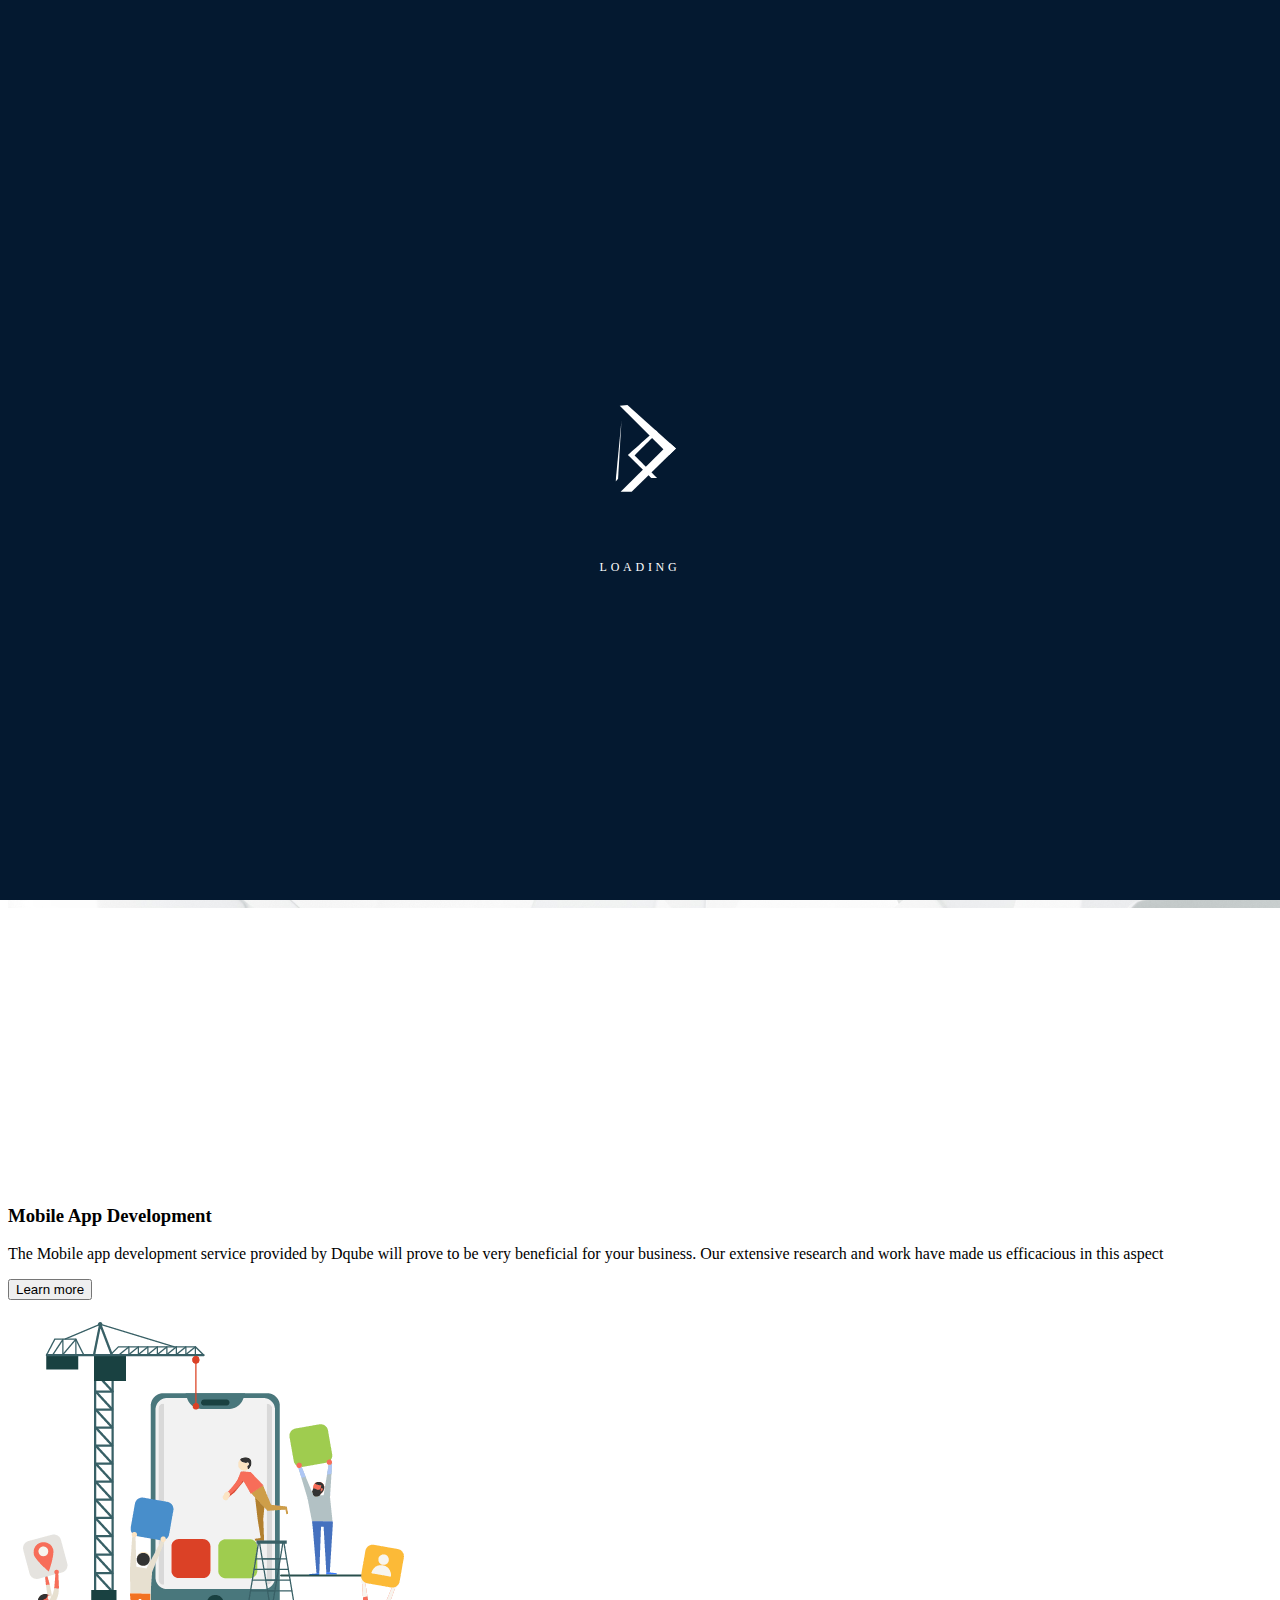
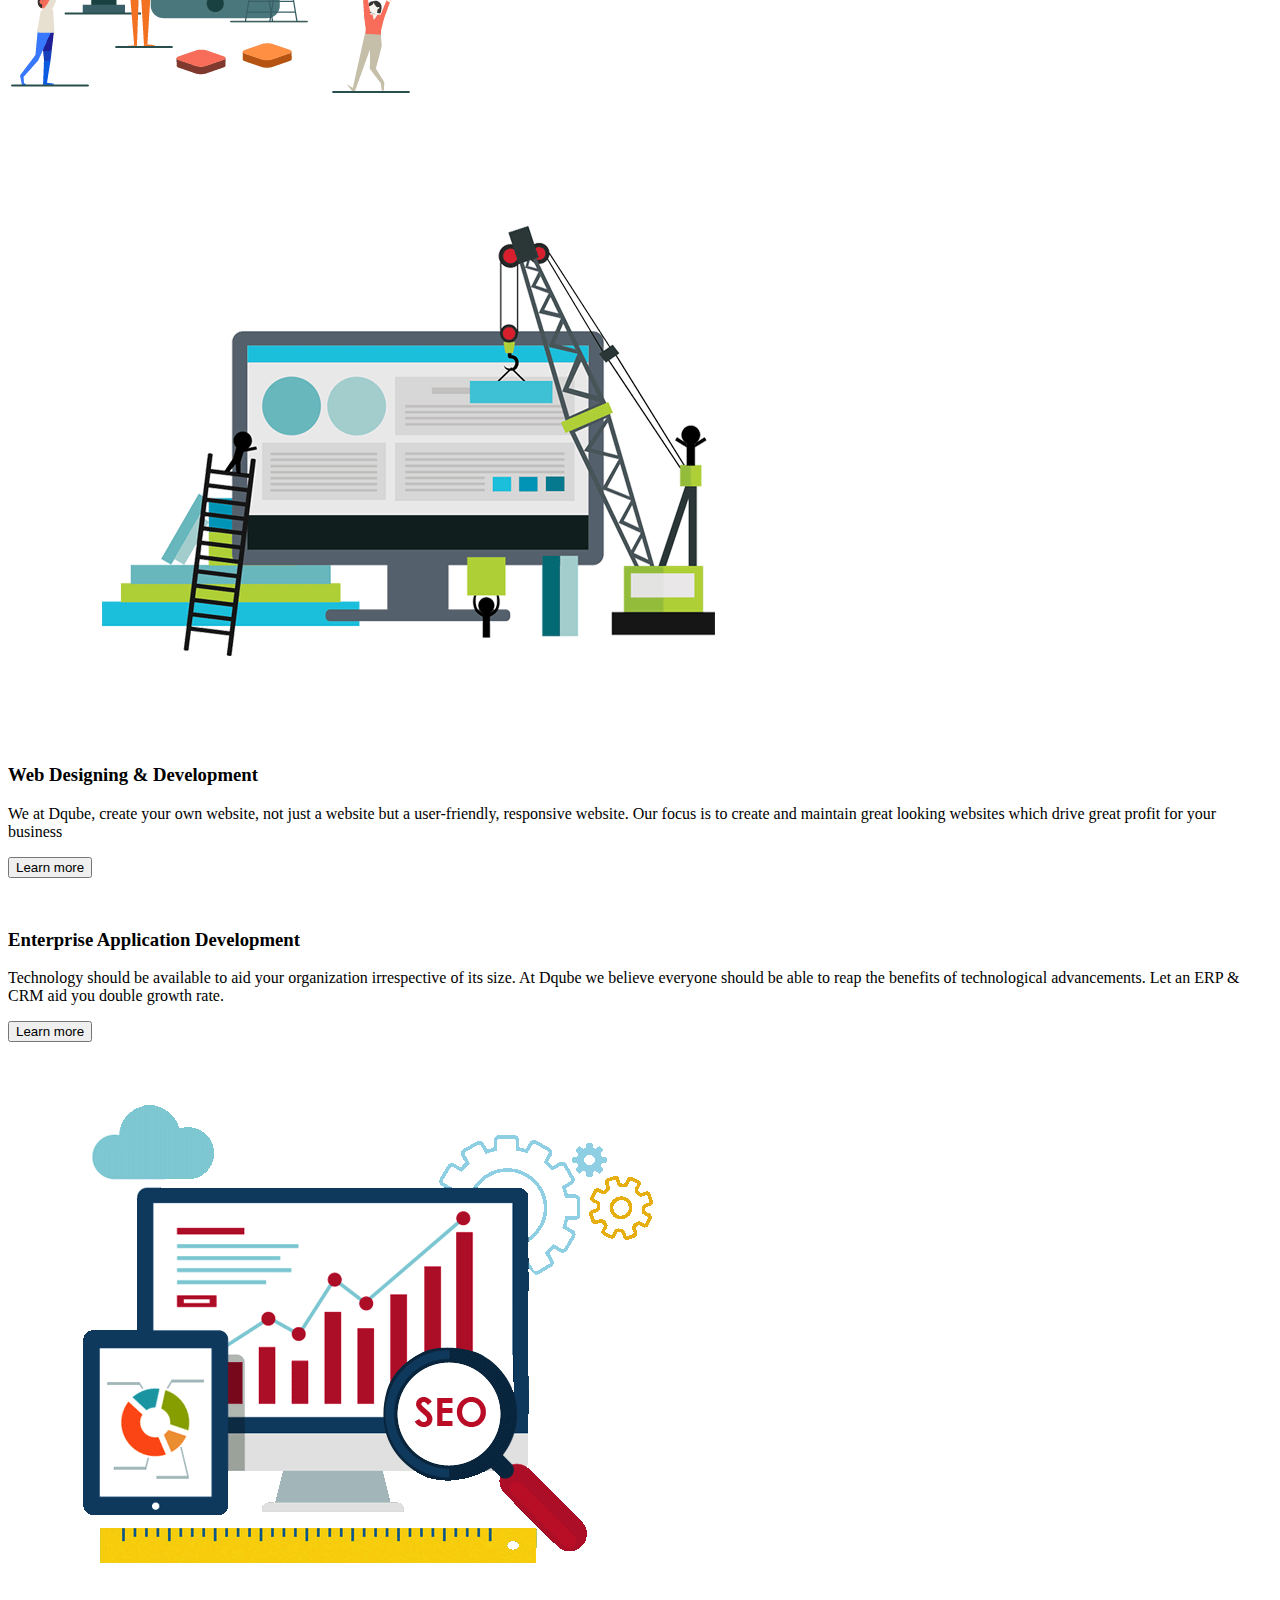
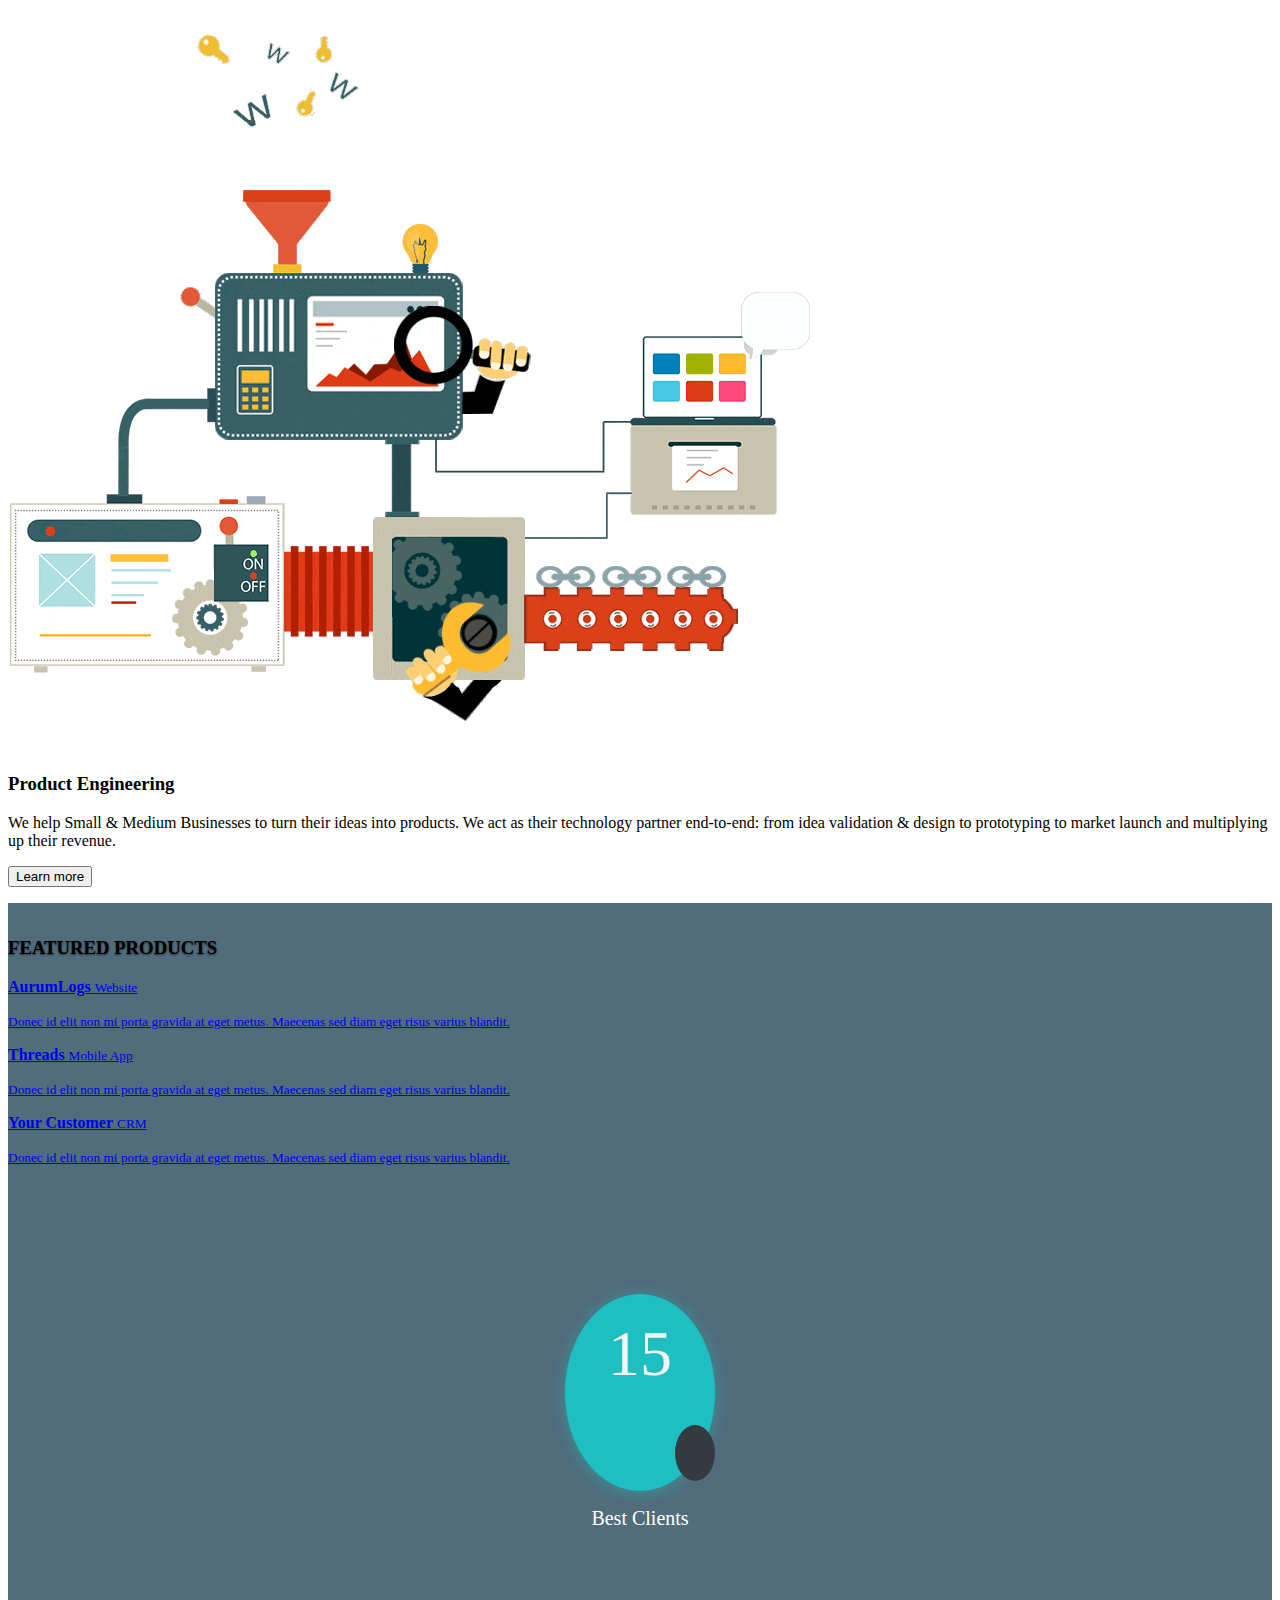
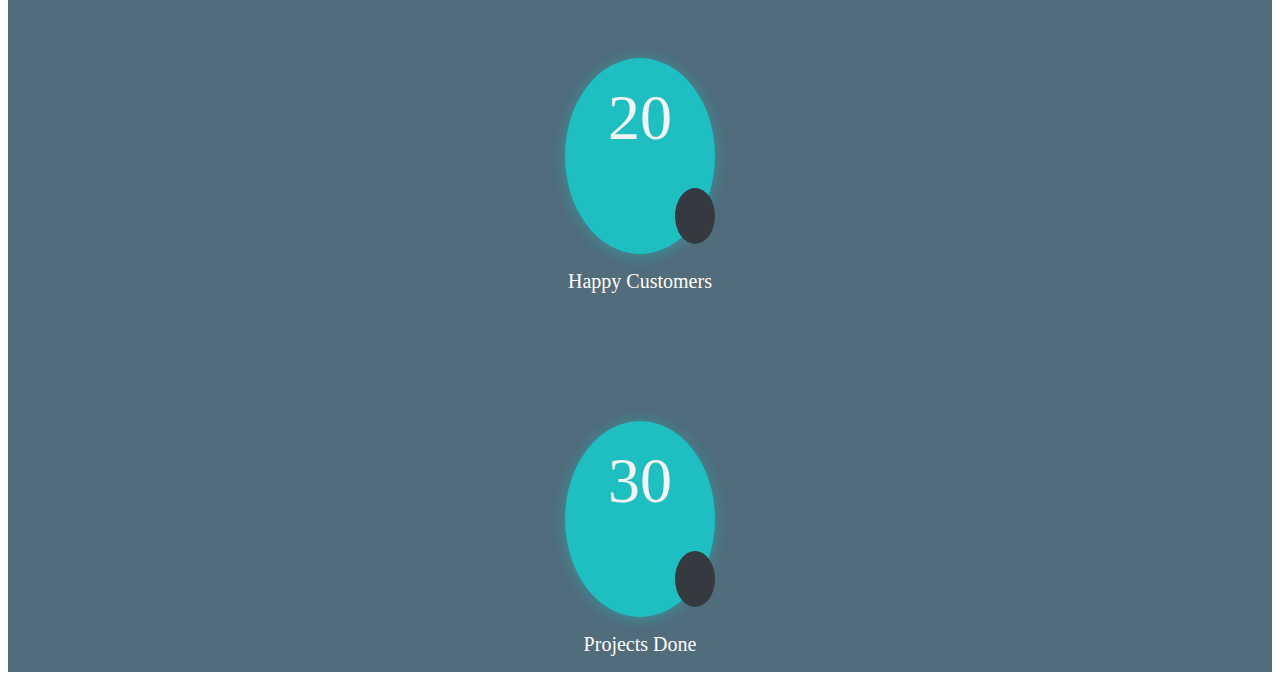
<file: index.1.html>
<!DOCTYPE html>
<html>

<head>
  <title>DQube Global Software Services | Design Develope Deliver</title>

  <link rel="stylesheet" href="https://use.fontawesome.com/releases/v5.6.3/css/all.css" integrity="sha384-UHRtZLI+pbxtHCWp1t77Bi1L4ZtiqrqD80Kn4Z8NTSRyMA2Fd33n5dQ8lWUE00s/"
    crossorigin="anonymous">
  <link rel="stylesheet" href="https://stackpath.bootstrapcdn.com/bootstrap/4.2.1/css/bootstrap.min.css" integrity="sha384-GJzZqFGwb1QTTN6wy59ffF1BuGJpLSa9DkKMp0DgiMDm4iYMj70gZWKYbI706tWS"
    crossorigin="anonymous" />
  <link rel="stylesheet" href="assets/css/bootstrap.overrides.css" />
  <link rel="stylesheet" href="assets/css/dqgss.css" />

  <script src="https://code.jquery.com/jquery-3.3.1.min.js" integrity="sha256-FgpCb/KJQlLNfOu91ta32o/NMZxltwRo8QtmkMRdAu8="
    crossorigin="anonymous"></script>
  <script src="https://cdnjs.cloudflare.com/ajax/libs/popper.js/1.14.6/umd/popper.min.js" integrity="sha384-wHAiFfRlMFy6i5SRaxvfOCifBUQy1xHdJ/yoi7FRNXMRBu5WHdZYu1hA6ZOblgut"
    crossorigin="anonymous"></script>
  <script src="https://stackpath.bootstrapcdn.com/bootstrap/4.2.1/js/bootstrap.min.js" integrity="sha384-B0UglyR+jN6CkvvICOB2joaf5I4l3gm9GU6Hc1og6Ls7i6U/mkkaduKaBhlAXv9k"
    crossorigin="anonymous"></script>

  <script src="assets/js/jquery.scrollstop.min.js"></script>
  <script src="assets/js/dqgss.js"></script>

</head>

<body class="loading">
  <div class="loader">
    <div class="spinner">
      <svg>
        <g transform="translate(-2.7356568,-1.5087616)" id="layer1">
          <path id="rect826" d="M 22.684501,1.6337611 103.48343,73.813242 92.16214,84.882482 9.8889716,2.9366981 Z"
            style="opacity:1;fill:#ffffff;fill-opacity:1;stroke:none;stroke-width:0.25;stroke-linecap:round;stroke-linejoin:round;stroke-miterlimit:4;stroke-dasharray:none;stroke-dashoffset:0;stroke-opacity:1;paint-order:fill markers stroke" />
          <path style="opacity:1;fill:#ffffff;fill-opacity:1;stroke:none;stroke-width:0.25;stroke-linecap:round;stroke-linejoin:round;stroke-miterlimit:4;stroke-dasharray:none;stroke-dashoffset:0;stroke-opacity:1;paint-order:fill markers stroke"
            d="M 29.700326,145.99273 103.48343,73.813242 93.21124,64.654762 11.358954,146.02614 Z" id="path829" />
          <path id="path831" d="m 69.680932,43.738718 c 0,0 3.709348,3.292233 3.709348,3.292233 0,0 -38.739735,38.637131 -38.739735,38.637131 0,0 37.537525,37.520328 37.537525,37.520328 0,0 -9.630789,-0.0405 -9.630789,-0.0405 0,0 -39.08481,-38.178998 -39.08481,-38.178998 0,0 46.208461,-41.230194 46.208461,-41.230194 z"
            style="fill:#ffffff;fill-opacity:1;stroke:none;stroke-width:0.26458332px;stroke-linecap:butt;stroke-linejoin:miter;stroke-opacity:1" />
          <path id="path837" d="m 2.9065566,129.25496 c 0,0 4.142677,-4.67722 4.142677,-4.67722 0,0 5.6794774,-97.419739 5.6794774,-97.419739 0,0 -9.8221544,102.096959 -9.8221544,102.096959 z"
            style="fill:#ffffff;fill-opacity:1;stroke:none;stroke-width:0.26499999;stroke-linecap:square;stroke-linejoin:miter;stroke-miterlimit:4;stroke-dasharray:none;stroke-opacity:1" />
        </g>
      </svg>
    </div>
  </div>
  <div class="banner">
    <!-- <video autoplay muted loop id="banner_video">
      <source src="assets/video/bannerbg.mp4" type="video/mp4">
      
    </video> -->
    <div class="banner-content">
      <nav class="navbar navbar-expand-lg navbar-light fixed-top d-none" id="primary_nav">
        <div class="container">
          <a class="navbar-brand" href="#">
            <img src="assets/image/logo_plain.svg" width="30" height="30" alt="">
            <span class="navbar-brand-text">
              DQUBE Global
            </span>
          </a>
          <button class="navbar-toggler" type="button" data-toggle="collapse" data-target="#navbarSupportedContent1"
            aria-controls="navbarSupportedContent1" aria-expanded="false" aria-label="Toggle navigation">
            <span class="navbar-toggler-icon"></span>
          </button>

          <div class="collapse navbar-collapse" id="navbarSupportedContent1">
            <ul class="navbar-nav ml-auto">
              <li class="nav-item active">
                <a class="nav-link px-3 px-xxl-4" href="index.html">
                  <i class="fas fa-home mr-1"></i>
                  Home <span class="sr-only">(current)</span></a>
              </li>
              <li class="nav-item">
                <a class="nav-link px-3 px-xxl-4" href="blog.html">
                  <i class="fas fa-blog mr-1"></i>
                  Blog</a>
              </li>
              <li class="nav-item dropdown">
                <a class="nav-link px-3 px-xxl-4" href="#" id="navbarDropdown" role="button" data-toggle="dropdown"
                  aria-haspopup="true" aria-expanded="false">
                  <i class="fas fa-cogs mr-1"></i>
                  Services
                </a>
                <div class="dropdown-menu shadow" aria-labelledby="navbarDropdown">
                  <a class="dropdown-item" href="#">Web Solutions</a>
                  <a class="dropdown-item" href="#">Mobile Solutions</a>
                  <a class="dropdown-item" href="#">Enterprise Solutions</a>
                  <a class="dropdown-item" href="#">Product Engineering</a>
                </div>
              </li>


              <li class="nav-item dropdown">
                <a class="nav-link px-3 px-xxl-4" href="#" id="navbarDropdown" role="button" data-toggle="dropdown"
                  aria-haspopup="true" aria-expanded="false">
                  <i class="fas fa-building mr-1"></i>
                  Company

                </a>
                <div class="dropdown-menu shadow" aria-labelledby="navbarDropdown">
                  <a class="dropdown-item" href="#">About us</a>
                  <a class="dropdown-item" href="#">Birth of DQUBE</a>
                  <a class="dropdown-item" href="#">Life at DQUBE</a>
                </div>
              </li>

              <li class="nav-item">
                <a class="nav-link px-3 px-xxl-4" href="contect.html">
                  <i class="fas fa-comment-alt mr-1"></i>
                  Contact</a>
              </li>

            </ul>
            <form class="form-inline my-2 my-lg-0 d-none">
              <input class="form-control mr-sm-2" type="search" placeholder="Search" aria-label="Search">
              <button class="btn btn-outline-success my-2 my-sm-0" type="submit">Search</button>
            </form>
          </div>
        </div>
      </nav>
      <!-- <video class="d-none" autoplay muted loop id="banner_video_blur">
        <source src="assets/video/bannerbg.mp4" type="video/mp4">
        <source src="assets/video/bannerbg_tech.webm" type="video/webm">
      </video> -->
      <!-- <div class="container py-4">
        <img class="mb-5 banner-logo" src="assets/image/logo.jpg" />


        <div class="banner-text w-75 text-white mt-5 text-shadow">


          <h2>Need to scale your business? <small class="d-block mt-2">We are with you every step of the way. Talk to
              our experts today.</small></h2>


          <div class="my-4 subtitle">We develope not only software, but also create great Values to your business
            through
            <br />
            digital
            technologies.</div>

          <button class="btn btn-danger my-4 shadow d-xxl-none">Drop your requirement</button>
          <button class="btn btn-danger btn-lg my-4 shadow d-none d-xxl-inline-block">Drop your requirement</button>
        </div>
      </div> -->
    </div>



  </div>

  <main>
    <nav class="navbar navbar-expand-lg navbar-light fixed-top" id="secondary_nav">
      <div class="container">
        <a class="navbar-brand" href="#">
          <img src="assets/image/logo_plain.svg" alt="DQUBE Logo">
        </a>
        <button class="navbar-toggler" type="button" data-toggle="collapse" data-target="#navbarSupportedContent"
          aria-controls="navbarSupportedContent" aria-expanded="false" aria-label="Toggle navigation">
          <span class="navbar-toggler-icon"></span>
        </button>

        <div class="collapse navbar-collapse" id="navbarSupportedContent">
          <ul class="navbar-nav mr-auto flex-fill justify-content-center">

            <li class="nav-item">
              <a class="nav-link px-3 px-xxl-4" href="blog.html">
                Blog
                <i class="fas fa-blog ml-1"></i>
              </a>
            </li>
            <li class="nav-item dropdown">
              <a class="nav-link px-3 px-xxl-4" href="#" id="navbarDropdown" role="button" data-toggle="dropdown"
                aria-haspopup="true" aria-expanded="false">
                
                Services
                <i class="fas fa-cogs ml-1" style="transform:scaleX(-1)"></i>
              </a>
              <div class="dropdown-menu shadow" aria-labelledby="navbarDropdown">
                <a class="dropdown-item" href="#">Web Solutions</a>
                <a class="dropdown-item" href="#">Mobile Solutions</a>
                <a class="dropdown-item" href="#">Enterprise Solutions</a>
                <a class="dropdown-item" href="#">Product Engineering</a>
              </div>
            </li>


          </ul>

          <ul class="navbar-nav ml-auto flex-fill justify-content-center">

            <li class="nav-item dropdown">
              <a class="nav-link px-3 px-xxl-4" href="#" id="navbarDropdown" role="button" data-toggle="dropdown"
                aria-haspopup="true" aria-expanded="false">
                <i class="fas fa-building mr-1"></i>
                Company

              </a>
              <div class="dropdown-menu shadow" aria-labelledby="navbarDropdown">
                <a class="dropdown-item" href="#">About us</a>
                <a class="dropdown-item" href="#">Birth of DQUBE</a>
                <a class="dropdown-item" href="#">Life at DQUBE</a>
              </div>
            </li>

            <li class="nav-item">
              <a class="nav-link px-3 px-xxl-4" href="contect.html">
                <i class="fas fa-comment-alt mr-1"></i>
                Contact</a>
            </li>

          </ul>
          <form class="form-inline my-2 my-lg-0 d-none">
            <input class="form-control mr-sm-2" type="search" placeholder="Search" aria-label="Search">
            <button class="btn btn-outline-success my-2 my-sm-0" type="submit">Search</button>
          </form>
        </div>
      </div>
    </nav>

    <section class="bg-light">

      <div class="container">
        <div class="row">

          <div class="col-6 col-md-7 align-self-center text-right">
            <h3 class="mb-4">Mobile App Development</h3>
            <p>The Mobile app development service provided by Dqube will prove to be very beneficial for your business.
              Our extensive research and work have made us efficacious in this aspect</p>
            <button class="btn btn-outline-secondary btn-sm mt-2">Learn more
              <i class="fas fa-chevron-right ml-2"></i>
            </button>
          </div>

          <div class="col-6 col-md-5">

            <img class="img-fluid" src="assets/image/mobileappdevelopement.gif" />

          </div>


        </div>

      </div>
    </section>



    <section class="bg-white">

      <div class="container">


        <div class="row mb-4">
          <div class="col-6 col-md-5">

            <img class="img-fluid" src="assets/image/websiteDesign.gif" />

          </div>
          <div class="col-6 col-md-7 align-self-center">
            <h3 class="mb-4">Web Designing & Development</h3>
            <p>We at Dqube, create your own website, not just a website but a user-friendly, responsive website.
              Our focus is to create and maintain great looking websites which drive great profit for your business</p>

            <button class="btn btn-outline-secondary btn-sm mt-2">Learn more
              <i class="fas fa-chevron-right ml-2"></i>
            </button>
          </div>

        </div>

      </div>
    </section>



    <section class="bg-light">

      <div class="container">


        <div class="row">

          <div class="col-6 col-md-7 align-self-center text-right">
            <h3 class="mb-4">Enterprise Application Development</h3>
            <p>Technology should be available to aid your organization irrespective of its size. At Dqube we believe
              everyone should be able to reap the benefits of technological advancements. Let an ERP & CRM aid you
              double
              growth rate.</p>
            <button class="btn btn-outline-secondary btn-sm mt-2">Learn more
              <i class="fas fa-chevron-right ml-2"></i>
            </button>
          </div>
          <div class="col-6 col-md-5">

            <img class="img-fluid" src="assets/image/EnterpriseApp.gif" />

          </div>
        </div>

      </div>

    </section>

    <section class="bg-white">



      <div class="container">
        <div class="row">
          <div class="col-6 col-md-5">

            <img class="img-fluid" src="assets/image/productDev.gif" />

          </div>
          <div class="col-6 col-md-7 align-self-center text-left">
            <h3 class="mb-4">Product Engineering</h3>
            <p>We help Small & Medium Businesses to turn their ideas into products. We act as their technology
              partner end-to-end: from idea validation & design to prototyping to market launch and multiplying up
              their revenue.</p>
            <button class="btn btn-outline-secondary btn-sm mt-2">Learn more
              <i class="fas fa-chevron-right ml-2"></i>
            </button>
          </div>




        </div>

      </div>


    </section>


    <section class="bg-dark-transparent">

      <div class="container">

        <div class="row row-eq-height">


          <div class="col-12 col-md-4">
            <h3 class="mt-5 mb-4 text-shadow text-white">FEATURED PRODUCTS</h3>

            <div class="list-group shadow-sm">
              <a href="#" class="list-group-item list-group-item-action border-0 bg-light">
                <div class="d-flex w-100 justify-content-between">
                  <strong class="mb-1">AurumLogs</strong>
                  <small class="text-primary">Website</small>
                </div>

                <p class="mb-1"><small>Donec id elit non mi porta gravida at eget metus. Maecenas sed diam eget risus
                    varius
                    blandit.</small></p>
              </a>

              <a href="#" class="list-group-item list-group-item-action border-0 bg-light">
                <div class="d-flex w-100 justify-content-between">
                  <strong class="mb-1">Threads</strong>
                  <small class="text-primary">Mobile App</small>
                </div>
                <p class="mb-1"><small>Donec id elit non mi porta gravida at eget metus. Maecenas sed diam eget risus
                    varius
                    blandit.</small></p>
              </a>

              <a href="#" class="list-group-item list-group-item-action border-0 bg-light">
                <div class="d-flex w-100 justify-content-between">
                  <strong class="mb-1">Your Customer</strong>
                  <small class="text-primary">CRM</small>
                </div>
                <p class="mb-1"><small>Donec id elit non mi porta gravida at eget metus. Maecenas sed diam eget risus
                    varius
                    blandit.</small></p>
              </a>

            </div>
          </div>

          <div class="col-12 col-md-8 align-self-center text-center">

            <div class="row row-metric-circle">
              <div class="col">
                <div class="metric-circle">
                  15
                  <i class="fas fa-thumbs-up"></i>
                </div>
                <label>Best Clients</label>
              </div>
              <div class="col">
                <div class="metric-circle">
                  20
                  <i class="fas fa-smile"></i>
                </div>
                <label>Happy Customers</label>

              </div>
              <div class="col">
                <div class="metric-circle">
                  30
                  <i class="fas fa-tasks"></i>
                </div>

                <label>Projects Done</label>
              </div>
            </div>

          </div>
        </div>


      </div>

    </section>


  </main>

</body>

</html>
</file>
<file: assets/css/dqgss.css>
body {
  overflow-x: hidden;
}

#banner_video {
  position: fixed;
  min-height: 110vh;
  min-width: 110vw;
  left: 50%;
  top: 50%;
  transform: translateX(-50%) translateY(-50%) scaleX(-1);
  /* filter:blur(5px); */
  z-index: -1;
}

.banner {
  position: relative;
  width: 100vw;
  height: 100vh;
}

.banner-content {
  position: absolute;
  top: 0px;
  width: 100%;
  /* background-color: rgba(0, 0, 0, .5); */
  overflow: hidden;
  background: url(../image/bg.jpg);
  background-size: 100%;
  background-position: center center;
  /* box-shadow:0 0.5rem 1rem rgba(0,0,0,0.3); */
  height: 100%;
  /* background: rgba(38, 71, 90, 1); */
}

.banner-content>.container {
  position: absolute;
  left: 50%;
  top: 50%;
  transform: translateX(-50%) translateY(-50%);
}

.banner-footer {
  position: absolute;
  top: 400px;
  height: calc(100vh - 400px);
  left: 0px;
  width: 100%;
  text-shadow: 0 1px 2px rgba(0, 0, 0, .6);
  /* padding-top:20px; */
  background-color: rgba(255, 255, 255, 0.5);
  display: flex;
  align-items: center;
}

.banner-footer .title {
  -webkit-clip-path: polygon(0% 0, 100% 0, 90% 100%, 10% 100%);
  clip-path: polygon(0% 0, 100% 0, 90% 100%, 10% 100%);
  font-weight: normal;
  /* border-top-left-radius:0px;
border-top-right-radius:0px;
border-bottom-left-radius:30px;
border-bottom-right-radius:30px; */
  background-color: rgba(0, 0, 0, 0.5);
  padding: .5rem 2.5rem .6rem 2.5rem;
  position: absolute;
  width: auto;
  top: 0px;
  left: 50%;
  transform: translateX(-50%);
}

.banner-footer .container .row {
  transform: translateY(25px);
}

.customer-logo {
  max-width: 100px;
}

#banner_video_blur {
  position: absolute;
  min-width: 110vw;
  min-height: 110vh;
  top: 50%;
  left: 50%;
  transform: translateX(-50%) translateY(-50%);
  filter: blur(5px);
  z-index: -1
}

.banner-content:before {
  /* content: ''; */
  position: absolute;
  width: 100%;
  height: 100%;
  background-color: rgba(30, 56, 72, 0.25);
  top: 0px;
  left: 0px;
  /* border:1px solid rgba(0,0,0,0.15); */
}

.banner-row {
  justify-content: center;
  align-items: center;
}

.banner-left {
  background-color: #26475A;
  min-height: 100vh;
  display: flex;
  justify-content: center;
  align-items: center;
  flex-wrap: wrap;
}

.banner-logo {
  max-width: 300px;
}

.banner-slider {
  text-shadow: 0 1px 2px rgba(0, 0, 0, .6);
}

.banner-slider-slide {
  min-height: 200px;
  margin: 1rem 1rem;
}

.banner-slider-slide .inner {
  margin-left: -1rem;
  padding: 1rem 2rem;
  /* background-color: rgba(255, 255, 255, 0.25); */
  background: -moz-linear-gradient(left, rgba(255, 255, 255, 0.25) 0%, rgba(255, 255, 255, 0) 100%);
  background: -webkit-linear-gradient(left, rgba(255, 255, 255, 0.25) 0%, rgba(255, 255, 255, 0) 100%);
  background: linear-gradient(to right, rgba(255, 255, 255, 0.25) 0%, rgba(255, 255, 255, 0) 100%);
  filter: progid:DXImageTransform.Microsoft.gradient( startColorstr='#40ffffff', endColorstr='#00ffffff', GradientType=1);
}

.banner-slider-slide .title {
  margin-left: -1rem;
  padding: 1rem 2rem;
  /* background-color: #26475a; */
  margin-bottom: 0px;
  /* -webkit-clip-path: polygon(0% 0%, 75% 0%, 100% 0, 75% 100%, 0% 100%); */
  /* clip-path: polygon(0% 0%, 85% 0%, 100% 0, 85% 100%, 0% 100%); */
  /* -webkit-clip-path: polygon(0% 0%, 85% 0, 100% 20%, 85% 100%, 0% 100%); */
  /* clip-path: polygon(0% 0%, 85% 0, 100% 20%, 85% 100%, 0% 100%); */
  /* border-top-right-radius: 5rem; */
  /* border-bottom-right-radius: 5rem; */
  /* -webkit-clip-path: polygon(0% 15%, 0 0, 15% 0%, 65% 0, 65% 15%, 75% 15%, 75% 30%, 91% 30%, 91% 43%, 100% 43%, 100% 100%, 0 100%); */
  /* clip-path: polygon(0% 15%, 0 0, 15% 0%, 65% 0, 65% 15%, 75% 15%, 75% 30%, 91% 30%, 91% 43%, 100% 43%, 100% 100%, 0 100%); */
  -webkit-clip-path: polygon(0 0, 92% 0, 92% 13%, 95% 13%, 95% 34%, 98% 35%, 98% 49%, 100% 50%, 100% 100%, 0 100%);
  clip-path: polygon(0 0, 92% 0, 92% 13%, 95% 13%, 95% 34%, 98% 35%, 98% 49%, 100% 50%, 100% 100%, 0 100%);
  /* background: -moz-linear-gradient(top, rgba(38, 71, 90, 0.65) 0%, rgba(38, 71, 90, 0) 100%); */
  /* background: -webkit-linear-gradient(top, rgba(38,71,90,0.65) 0%,rgba(38,71,90,0) 100%); */
  /* background: linear-gradient(to bottom, rgba(38,71,90,0.65) 0%,rgba(38,71,90,0) 100%); */
  /* filter: progid:DXImageTransform.Microsoft.gradient( startColorstr='#a626475a', endColorstr='#0026475a', GradientType=0);
  background: -moz-linear-gradient(left, rgba(38, 71, 90, 0.65) 0%, rgba(38, 71, 90, 0) 100%);
  background: -webkit-linear-gradient(left, rgba(38, 71, 90, 0.65) 0%, rgba(38, 71, 90, 0) 100%);
  background: linear-gradient(to right, rgba(38, 71, 90, 0.65) 0%, rgba(38, 71, 90, 0) 100%);
  filter: progid:DXImageTransform.Microsoft.gradient( startColorstr='#a626475a', endColorstr='#0026475a', GradientType=1); */
}

.banner-button {
  border: 1px solid rgba(255, 255, 255, 0);
  background-color: rgba(0, 0, 0, 0.4);
  color: white;
  padding: 0.5rem 1.25rem;
  cursor: pointer;
  transition: all 0.4s ease;
}

.banner-button:hover, .banner-button:focus {
  outline: none;
  background-color: rgba(0, 0, 0, 0.5);
  box-shadow: 0 0.15rem 0.75rem rgba(0, 0, 0, 0.6);
  /* border:1px solid rgba(255,255,255,0.4); */
}

.banner-button.call-to-action {
  border: none;
  background-color: rgba(0, 0, 0, 0.5);
  position: relative;
  padding-left: 50px;
  overflow: hidden;
  border-top-left-radius: 0px;
  border-bottom-left-radius: 0px;
  border-top-right-radius: 0px;
  border-bottom-right-radius: 0px;
}

.call-to-action i {
  height: 40px;
  width: 40px;
  top: 50%;
  position: absolute;
  left: 0px;
  display: flex;
  justify-content: flex-end;
  align-items: center;
  border-top-left-radius: 100%;
  border-bottom-left-radius: 100%;
  background-color: #297f46;
  transition: all .5s ease;
  padding-right: .75rem;
  z-index: 0;
  transform: translateY(-50%) scaleX(-1);
  background-color: rgb(241, 81, 85, 0);
  height: 200px;
  width: 200px;
  padding-right: 1.25rem;
  border-top-left-radius: 0px;
  border-bottom-left-radius: 0px;
}

.call-to-action:hover {
  background-color: rgba(0, 0, 0, 0.5);
  /* background-color: #297f46; */
  box-shadow: 0 0.15rem 0.75rem rgba(0, 0, 0, 0.6);
  border-top-left-radius: 50px;
  border-bottom-left-radius: 50px;
  border-top-right-radius: 50px;
  border-bottom-right-radius: 50px;
}

.call-to-action:hover i {
  background-color: #297f46;
  height: 40px;
  width: 40px;
  padding-right: .75rem;
  border-top-left-radius: 100%;
  border-bottom-left-radius: 100%;
}

a.banner-footer-goto {
  position: absolute;
  bottom: 0px;
  left: 50%;
  transform: translateX(-50%);
  height: 3rem;
  width: 3rem;
  background-color: white;
  border-radius: 50%;
  display: flex;
  justify-content: center;
  align-items: center;
  box-shadow: 0 0.2rem 1.25rem rgba(0, 0, 0, 0.5);
  transition: all 0.2s ease;
  cursor: pointer
}

a.banner-footer-goto:hover {
  box-shadow: 0 0.4rem 2rem rgb(38, 71, 90);
}

.banner-services {
  padding: 1rem;
}

.services-button {
  position: relative;
  text-shadow: none;
  display: inline-block;
  /* text-align: center; */
  padding: 1rem 1.25rem 0.5rem 1.25rem;
  -webkit-clip-path: polygon(5% 0, 100% 0, 100% 95%, 95% 100%, 0 100%, 0 5%);
  clip-path: polygon(5% 0, 100% 0, 100% 95%, 95% 100%, 0 100%, 0 5%);
  border-radius: 0px;
  margin-right: 1.25rem;
  background-color: rgba(38, 71, 90, 0.4);
  background-color: rgba(255, 255, 255, 1);
  color: #26475a !important;
  border: 2px solid #00cab4;
  transition: all 0.3s ease;
  cursor: pointer;
  min-width: 135px;
  font-weight: 400;
}

.services-button:after {
  content: '';
  position: absolute;
  height: 150%;
  width: 10px;
  background-color: rgba(255, 255, 255, 0.1);
  box-shadow: 0px 0px 20px 5px rgba(255, 255, 255, 0.1);
  top: -25%;
  left: -100%;
  transform: rotate(40deg);
}

.services-button:hover:after {
  transition: all .6s linear;
  left: 140%;
}

.services-button:hover {
  background-color: rgba(38, 71, 90, 0.8);
  -webkit-clip-path: polygon(0% 0, 100% 0, 100% 100%, 100% 100%, 0 100%, 0 0%);
  clip-path: polygon(0% 0, 100% 0, 100% 100%, 100% 100%, 0 100%, 0 0%);
  color: #eee !important;
}

.services-button img {
  height: 60px;
  width: 60px;
  -webkit-clip-path: polygon(0% 0, 100% 0, 100% 100%, 100% 100%, 0 100%, 0 0%);
  clip-path: polygon(0% 0, 100% 0, 100% 100%, 100% 100%, 0 100%, 0 0%);
  transition: all 0.3s ease;
  margin-bottom: .25rem;
  background-color: white;
  /* float:left; */
}

.services-button:hover img {
  /* box-shadow: 0 0.2rem 1.25rem rgba(0, 0, 0, 0.5); */
  -webkit-clip-path: polygon(20% 0, 100% 0, 100% 80%, 80% 100%, 0 100%, 0 20%);
  clip-path: polygon(20% 0, 100% 0, 100% 80%, 80% 100%, 0 100%, 0 20%);
}

/*.services-button .text {
   display: block; 
 margin-left:.5rem; 
}
*/

nav#secondary_nav.fixed-top {
  top: -60px;
  transition: all 0.3s ease;
  background: white;
  background-size: auto 100%;
  background-position: center center;
  opacity: 0;
  border-bottom: 3px solid #1EBEC1;
  box-shadow: 0rem 0.1rem .75rem #1ebec16e;
}

.nav#primary_nav {
  background-color: rgba(0, 0, 0, 0.5);
  border: none;
}

.navbar-brand-text {
  vertical-align: middle;
}

nav#secondary_nav {
  background: white !important;
}

#secondary_nav a.navbar-brand {
  position: fixed;
  width: 70px;
  height: 70px;
  background-color: #051930;
  top: 21px;
  left: 50%;
  transform: translateX(-50%) rotate(-45deg);
  border: 3px solid #1EBEC1;
  border-top-color: white;
  border-right-color: white;
  padding: 8px 4px 6px 8px;
  border-radius: 10px;
  margin: 0px;
  text-align: center;
  box-shadow: -.25rem .25rem .75rem #1ebec16e;
}

#secondary_nav a.nav-link:hover {
  transition: background .3s ease;
  background-color: #1ebec1;
  color: white !important;
  border-radius: 50px;
}

#secondary_nav .navbar-brand img {
  width: 100%;
  height: auto;
  transform: rotate(45deg);
  margin: auto;
}

main {
  background: transparent;
  /* box-shadow: 0 -0.25rem 2rem rgba(0, 0, 0, 0.2); */
  /* padding: 5rem 0rem 2rem 0rem; */
}

section {
  padding: 1rem 0;
}

section:first-of-type {
  padding-top: 5rem;
}

.loading {
  overflow: hidden;
}

body:not(.loading) .loader {
  height: 0px;
}

.loader {
  position: fixed;
  top: 0px;
  left: 0px;
  width: 100vw;
  height: 100vh;
  z-index: 1024;
  background-color: #041930;
  transition: all .3s ease-out;
  overflow: hidden;
}

.loader .spinner {
  position: absolute;
  left: 50%;
  top: 50%;
  transform: translateX(-50%) translateY(-50%) scale(.5);
  transform-origin: center center;
  width: 150px;
  height: 150px;
  text-align: center;
}

.loader .spinner:after {
  content: '';
  position: absolute;
  height: 200px;
  width: 200px;
  border: 2px solid #1EBEC1;
  top: -25px;
  left: -25px;
  border-radius: 50%;
  /* border-right-color: transparent;
  border-left-color: transparent; */
  transform: scale(0);
  transition: all 0.3s ease;
}

.loader .spinner:before {
  content: 'LOADING';
  overflow: hidden;
  width: 0px;
  position: absolute;
  left: 50%;
  bottom: -90px;
  transition: all 1s ease;
  transform: translateX(-50%);
  transition-delay: 1.3s;
  color: white;
  letter-spacing: 1px;
}

.loader .spinner svg {
  display: inline-block;
  width: 103px;
  /* border-right: 1px solid #fff; */
  transform-origin: center center;
  transform: rotate(0deg);
  transition: all 0.3s ease;
  animation: none;
  margin-left: 1rem;
  transition-delay: 1s;
}

path {
  transition: all .3s ease;
}

#rect826 {
  transform-origin: center center;
  transform: translateY(-100%);
}

#path829 {
  transform-origin: center center;
  transform: translateY(100%);
  transition-delay: .3s;
}

#path831 {
  transform-origin: center center;
  transform: translateX(100%);
  transition-delay: .6s;
}

#path837 {
  transform-origin: center center;
  transform: translateX(-100%);
  transition-delay: .9s;
}

.loader .spinner.activate #rect826 {
  transform: translateY(0%);
}

.loader .spinner.activate #path829 {
  transform: translateY(0%);
}

.loader .spinner.activate #path831 {
  transform: translateX(0%);
}

.loader .spinner.activate #path837 {
  transform: translateX(0%);
}

.loader .spinner.activate:after {
  animation: fade_scale .6s linear infinite;
  animation-delay: 1.3s;
}

.loader .spinner.activate:before {
  width: 100%;
  letter-spacing: 5px;
}

.loader .spinner.activate {
  transform: rotate(360deg) translateX(-50%) translateY(-50%) scale(.75);
}

.loader .spinner.activate svg {
  transform: rotate(360deg) scale(.8);
}

@keyframes fade_scale {
  0%, 100% {
    transform: scale(1);
    opacity: 1;
  }
  50% {
    transform: scale(1.1);
    opacity: 0;
  }
}

@keyframes heartbeat {
  0% {
    transform: scale(.8);
  }
  12% {
    transform: scale(.9);
  }
  24% {
    transform: scale(.8);
  }
  36% {
    transform: scale(.9);
  }
  48% {
    transform: scale(.8);
  }
}

.text-shadow {
  text-shadow: 0 1px 2px rgba(0, 0, 0, .6);
}

.subtitle {
  font-size: 1.2rem;
}

.bg-white-transparent {
  background-color: rgba(255, 255, 255, 0.85);
}

.bg-dark-transparent {
  background-color: rgba(38, 71, 90, 0.8);
}

.row-metric-circle .metric-circle {
  margin: auto;
  width: 150px;
  height: 150px;
  background-color: rgb(30, 190, 193);
  border-radius: 50%;
  font-size: 4rem;
  color: #f4f4f4;
  position: relative;
  text-align: center;
  padding: 1.45rem 0;
  box-shadow: 0 0.1rem 1rem rgba(30, 190, 193, 0.5);
  margin-top: 5rem;
}

.row-metric-circle .metric-circle i {
  font-size: 1.5rem;
  position: absolute;
  right: 0px;
  bottom: 10px;
  height: 2.5rem;
  width: 2.5rem;
  background-color: #343a40;
  padding: .5rem 0;
  border-radius: 50%;
  color: white
}

.row-metric-circle .metric-circle+label {
  display: block;
  text-align: center;
  margin-top: 1rem;
  font-size: 1.25rem;
  color: white;
}

section#secCustomer {
  background-image: url('../image/world.png');
  background-size: 90% auto;
  background-position: center center;
  background-repeat: no-repeat;
  background-color: #fff !important;
}

@media (min-width:768px) {
  .banner-content {
    /* background: -moz-linear-gradient(left, rgba(38, 71, 90, 1) 0%, rgba(38, 71, 90, 1) 1%, rgba(38, 71, 90, 1) 40%, rgba(38, 71, 90, 0) 100%);
    background: -webkit-linear-gradient(left, rgba(38, 71, 90, 1) 0%, rgba(38, 71, 90, 1) 1%, rgba(38, 71, 90, 1) 40%, rgba(38, 71, 90, 0) 100%);
    background: linear-gradient(to right, rgba(38, 71, 90, 1) 0%, rgba(38, 71, 90, 1) 1%, rgba(38, 71, 90, 1) 40%, rgba(38, 71, 90, 0) 100%);
    filter: progid:DXImageTransform.Microsoft.gradient( startColorstr='#26475a', endColorstr='#0026475a', GradientType=1); */
  }
  .row-metric-circle .metric-circle {
    margin-top: 8rem;
  }
}

@media (min-width:1600px) {
  .banner-left {
    min-height: 600px;
  }
  .banner-footer {
    top: 600px;
    height: calc(100vh - 600px);
    /* padding-top:100px; */
  }
  .banner-logo {
    max-width: 400px;
  }
}
</file>
<file: assets/css/blog.css>
main {
  margin-top: 60px;
}

nav {
  transition: all 0.3s ease;
  background: white;
  background-size: auto 100%;
  background-position: center center;
  border-bottom: 3px solid #1EBEC1;
  box-shadow: 0rem 0.1rem .75rem #1ebec16e;
}

.navbar-brand-text {
  vertical-align: middle;
}

nav a.navbar-brand {
  position: fixed;
  width: 70px;
  height: 70px;
  background-color: #051930;
  top: 21px;
  left: 50%;
  transform: translateX(-50%) rotate(-45deg);
  border: 3px solid #1EBEC1;
  border-top-color: white;
  border-right-color: white;
  padding: 8px 4px 6px 8px;
  border-radius: 10px;
  margin: 0px;
  text-align: center;
  box-shadow: -.25rem .25rem .75rem #1ebec16e;
}


nav a.nav-link:hover, nav a.nav-link.active {
  transition: background .3s ease;
  background-color: #1ebec1;
  color: white !important;
  border-radius: 50px;
}

nav a.nav-link.active{
  margin:0px 5px;
}

nav .navbar-brand img {
  width: 100%;
  height: auto;
  transform: rotate(45deg);
  margin: auto;
}
</file>
